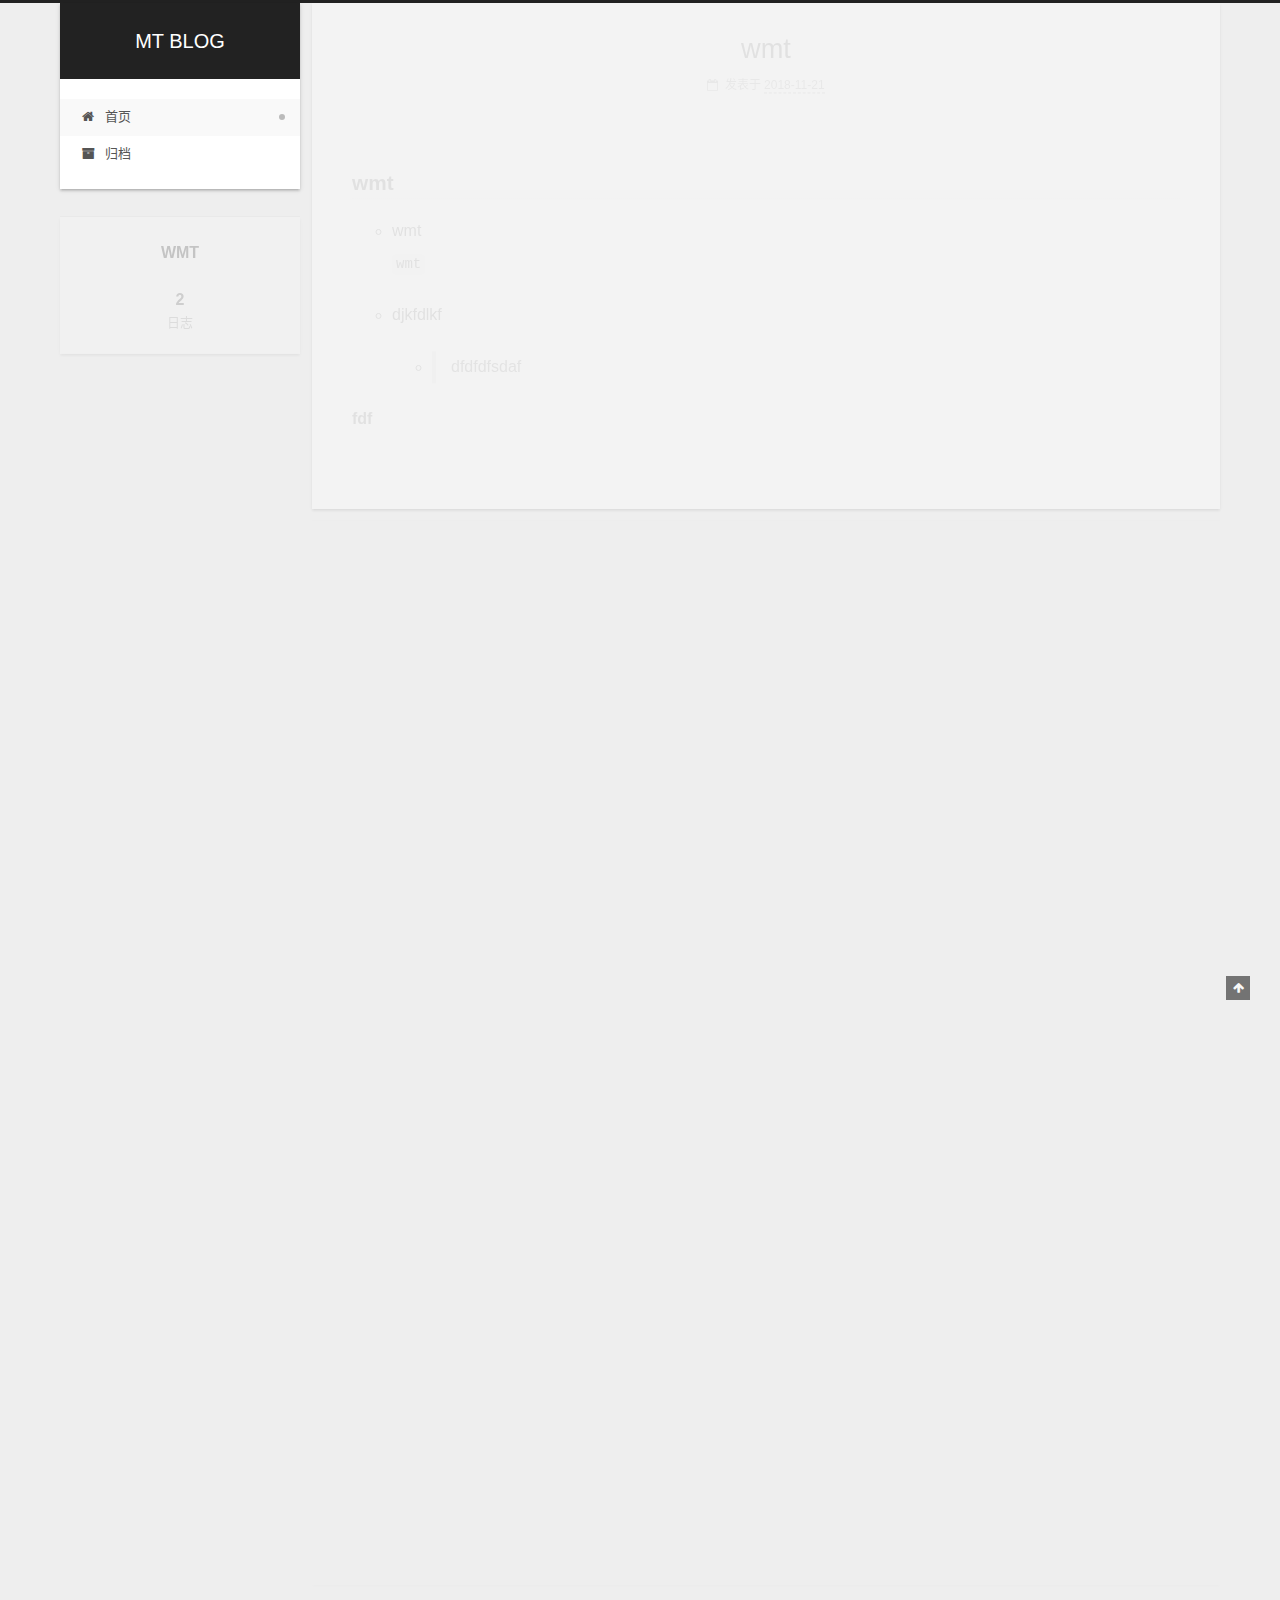
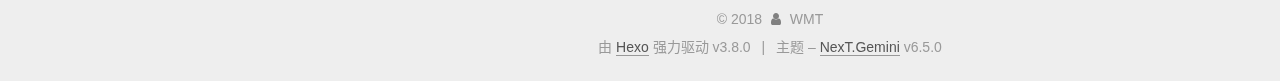
<file: index.html>
<!DOCTYPE html>












  


<html class="theme-next gemini use-motion" lang="zh-CN">
<head><meta name="generator" content="Hexo 3.8.0">
  <meta charset="UTF-8">
<meta http-equiv="X-UA-Compatible" content="IE=edge">
<meta name="viewport" content="width=device-width, initial-scale=1, maximum-scale=2">
<meta name="theme-color" content="#222">












<meta http-equiv="Cache-Control" content="no-transform">
<meta http-equiv="Cache-Control" content="no-siteapp">






















<link href="/lib/font-awesome/css/font-awesome.min.css?v=4.6.2" rel="stylesheet" type="text/css">

<link href="/css/main.css?v=6.5.0" rel="stylesheet" type="text/css">


  <link rel="apple-touch-icon" sizes="180x180" href="/images/apple-touch-icon-next.png?v=6.5.0">


  <link rel="icon" type="image/png" sizes="32x32" href="/images/favicon-32x32-next.png?v=6.5.0">


  <link rel="icon" type="image/png" sizes="16x16" href="/images/favicon-16x16-next.png?v=6.5.0">


  <link rel="mask-icon" href="/images/logo.svg?v=6.5.0" color="#222">









<script type="text/javascript" id="hexo.configurations">
  var NexT = window.NexT || {};
  var CONFIG = {
    root: '/',
    scheme: 'Gemini',
    version: '6.5.0',
    sidebar: {"position":"left","display":"post","offset":12,"b2t":false,"scrollpercent":false,"onmobile":false},
    fancybox: false,
    fastclick: false,
    lazyload: false,
    tabs: true,
    motion: {"enable":true,"async":false,"transition":{"post_block":"fadeIn","post_header":"slideDownIn","post_body":"slideDownIn","coll_header":"slideLeftIn","sidebar":"slideUpIn"}},
    algolia: {
      applicationID: '',
      apiKey: '',
      indexName: '',
      hits: {"per_page":10},
      labels: {"input_placeholder":"Search for Posts","hits_empty":"We didn't find any results for the search: ${query}","hits_stats":"${hits} results found in ${time} ms"}
    }
  };
</script>


  




  <meta property="og:type" content="website">
<meta property="og:title" content="MT BLOG">
<meta property="og:url" content="http://yoursite.com/index.html">
<meta property="og:site_name" content="MT BLOG">
<meta property="og:locale" content="zh-CN">
<meta name="twitter:card" content="summary">
<meta name="twitter:title" content="MT BLOG">






  <link rel="canonical" href="http://yoursite.com/">



<script type="text/javascript" id="page.configurations">
  CONFIG.page = {
    sidebar: "",
  };
</script>

  <title>MT BLOG</title>
  











  <noscript>
  <style type="text/css">
    .use-motion .motion-element,
    .use-motion .brand,
    .use-motion .menu-item,
    .sidebar-inner,
    .use-motion .post-block,
    .use-motion .pagination,
    .use-motion .comments,
    .use-motion .post-header,
    .use-motion .post-body,
    .use-motion .collection-title { opacity: initial; }

    .use-motion .logo,
    .use-motion .site-title,
    .use-motion .site-subtitle {
      opacity: initial;
      top: initial;
    }

    .use-motion {
      .logo-line-before i { left: initial; }
      .logo-line-after i { right: initial; }
    }
  </style>
</noscript>

</head>

<body itemscope="" itemtype="http://schema.org/WebPage" lang="zh-CN">

  
  
    
  

  <div class="container sidebar-position-left 
  page-home">
    <div class="headband"></div>

    <header id="header" class="header" itemscope="" itemtype="http://schema.org/WPHeader">
      <div class="header-inner"><div class="site-brand-wrapper">
  <div class="site-meta ">
    

    <div class="custom-logo-site-title">
      <a href="/" class="brand" rel="start">
        <span class="logo-line-before"><i></i></span>
        <span class="site-title">MT BLOG</span>
        <span class="logo-line-after"><i></i></span>
      </a>
    </div>
    
  </div>

  <div class="site-nav-toggle">
    <button aria-label="切换导航栏">
      <span class="btn-bar"></span>
      <span class="btn-bar"></span>
      <span class="btn-bar"></span>
    </button>
  </div>
</div>



<nav class="site-nav">
  
    <ul id="menu" class="menu">
      
        
        
        
          
          <li class="menu-item menu-item-home menu-item-active">

    
    
    
      
    

    

    <a href="/" rel="section"><i class="menu-item-icon fa fa-fw fa-home"></i> <br>首页</a>

  </li>
        
        
        
          
          <li class="menu-item menu-item-archives">

    
    
    
      
    

    

    <a href="/archives/" rel="section"><i class="menu-item-icon fa fa-fw fa-archive"></i> <br>归档</a>

  </li>

      
      
    </ul>
  

  

  
</nav>



  



</div>
    </header>

    


    <main id="main" class="main">
      <div class="main-inner">
        <div class="content-wrap">
          
            

          
          <div id="content" class="content">
            
  <section id="posts" class="posts-expand">
    
      

  

  
  
  

  

  <article class="post post-type-normal" itemscope="" itemtype="http://schema.org/Article">
  
  
  
  <div class="post-block">
    <link itemprop="mainEntityOfPage" href="http://yoursite.com/2018/11/21/wmt/">

    <span hidden itemprop="author" itemscope="" itemtype="http://schema.org/Person">
      <meta itemprop="name" content="WMT">
      <meta itemprop="description" content="">
      <meta itemprop="image" content="/images/avatar.gif">
    </span>

    <span hidden itemprop="publisher" itemscope="" itemtype="http://schema.org/Organization">
      <meta itemprop="name" content="MT BLOG">
    </span>

    
      <header class="post-header">

        
        
          <h1 class="post-title" itemprop="name headline">
                
                
                <a href="/2018/11/21/wmt/" class="post-title-link" itemprop="http://yoursite.com/index.html">wmt</a>
              
            
          </h1>
        

        <div class="post-meta">
          <span class="post-time">

            
            
            

            
              <span class="post-meta-item-icon">
                <i class="fa fa-calendar-o"></i>
              </span>
              
                <span class="post-meta-item-text">发表于</span>
              

              
                
              

              <time title="创建时间：2018-11-21 14:41:43 / 修改时间：14:48:29" itemprop="dateCreated datePublished" datetime="2018-11-21T14:41:43+08:00">2018-11-21</time>
            

            
              

              
            
          </span>

          

          
            
          

          
          

          

          

          

        </div>
      </header>
    

    
    
    
    <div class="post-body" itemprop="articleBody">

      
      

      
        
          
            <h3 id="wmt"><a href="#wmt" class="headerlink" title="wmt"></a>wmt</h3><ul>
<li><p>wmt<br><code>wmt</code></p>
</li>
<li><p>djkfdlkf</p>
<ul>
<li><blockquote>
<p>dfdfdfsdaf</p>
</blockquote>
</li>
</ul>
</li>
</ul>
<p><strong>fdf</strong></p>

          
        
      
    </div>

    

    
    
    

    

    
       
    
    

    

    <footer class="post-footer">
      

      

      

      
      
        <div class="post-eof"></div>
      
    </footer>
  </div>
  
  
  
  </article>


    
      

  

  
  
  

  

  <article class="post post-type-normal" itemscope="" itemtype="http://schema.org/Article">
  
  
  
  <div class="post-block">
    <link itemprop="mainEntityOfPage" href="http://yoursite.com/2018/11/21/hello-world/">

    <span hidden itemprop="author" itemscope="" itemtype="http://schema.org/Person">
      <meta itemprop="name" content="WMT">
      <meta itemprop="description" content="">
      <meta itemprop="image" content="/images/avatar.gif">
    </span>

    <span hidden itemprop="publisher" itemscope="" itemtype="http://schema.org/Organization">
      <meta itemprop="name" content="MT BLOG">
    </span>

    
      <header class="post-header">

        
        
          <h1 class="post-title" itemprop="name headline">
                
                
                <a href="/2018/11/21/hello-world/" class="post-title-link" itemprop="http://yoursite.com/index.html">Hello World</a>
              
            
          </h1>
        

        <div class="post-meta">
          <span class="post-time">

            
            
            

            
              <span class="post-meta-item-icon">
                <i class="fa fa-calendar-o"></i>
              </span>
              
                <span class="post-meta-item-text">发表于</span>
              

              
                
              

              <time title="创建时间：2018-11-21 14:38:58" itemprop="dateCreated datePublished" datetime="2018-11-21T14:38:58+08:00">2018-11-21</time>
            

            
          </span>

          

          
            
          

          
          

          

          

          

        </div>
      </header>
    

    
    
    
    <div class="post-body" itemprop="articleBody">

      
      

      
        
          
            <p>Welcome to <a href="https://hexo.io/" target="_blank" rel="noopener">Hexo</a>! This is your very first post. Check <a href="https://hexo.io/docs/" target="_blank" rel="noopener">documentation</a> for more info. If you get any problems when using Hexo, you can find the answer in <a href="https://hexo.io/docs/troubleshooting.html" target="_blank" rel="noopener">troubleshooting</a> or you can ask me on <a href="https://github.com/hexojs/hexo/issues" target="_blank" rel="noopener">GitHub</a>.</p>
<h2 id="Quick-Start"><a href="#Quick-Start" class="headerlink" title="Quick Start"></a>Quick Start</h2><h3 id="Create-a-new-post"><a href="#Create-a-new-post" class="headerlink" title="Create a new post"></a>Create a new post</h3><figure class="highlight bash"><table><tr><td class="gutter"><pre><span class="line">1</span><br></pre></td><td class="code"><pre><span class="line">$ hexo new <span class="string">"My New Post"</span></span><br></pre></td></tr></table></figure>
<p>More info: <a href="https://hexo.io/docs/writing.html" target="_blank" rel="noopener">Writing</a></p>
<h3 id="Run-server"><a href="#Run-server" class="headerlink" title="Run server"></a>Run server</h3><figure class="highlight bash"><table><tr><td class="gutter"><pre><span class="line">1</span><br></pre></td><td class="code"><pre><span class="line">$ hexo server</span><br></pre></td></tr></table></figure>
<p>More info: <a href="https://hexo.io/docs/server.html" target="_blank" rel="noopener">Server</a></p>
<h3 id="Generate-static-files"><a href="#Generate-static-files" class="headerlink" title="Generate static files"></a>Generate static files</h3><figure class="highlight bash"><table><tr><td class="gutter"><pre><span class="line">1</span><br></pre></td><td class="code"><pre><span class="line">$ hexo generate</span><br></pre></td></tr></table></figure>
<p>More info: <a href="https://hexo.io/docs/generating.html" target="_blank" rel="noopener">Generating</a></p>
<h3 id="Deploy-to-remote-sites"><a href="#Deploy-to-remote-sites" class="headerlink" title="Deploy to remote sites"></a>Deploy to remote sites</h3><figure class="highlight bash"><table><tr><td class="gutter"><pre><span class="line">1</span><br></pre></td><td class="code"><pre><span class="line">$ hexo deploy</span><br></pre></td></tr></table></figure>
<p>More info: <a href="https://hexo.io/docs/deployment.html" target="_blank" rel="noopener">Deployment</a></p>

          
        
      
    </div>

    

    
    
    

    

    
       
    
    

    

    <footer class="post-footer">
      

      

      

      
      
        <div class="post-eof"></div>
      
    </footer>
  </div>
  
  
  
  </article>


    
  </section>

  


          </div>
          

        </div>
        
          
  
  <div class="sidebar-toggle">
    <div class="sidebar-toggle-line-wrap">
      <span class="sidebar-toggle-line sidebar-toggle-line-first"></span>
      <span class="sidebar-toggle-line sidebar-toggle-line-middle"></span>
      <span class="sidebar-toggle-line sidebar-toggle-line-last"></span>
    </div>
  </div>

  <aside id="sidebar" class="sidebar">
    
    <div class="sidebar-inner">

      

      

      <section class="site-overview-wrap sidebar-panel sidebar-panel-active">
        <div class="site-overview">
          <div class="site-author motion-element" itemprop="author" itemscope="" itemtype="http://schema.org/Person">
            
              <p class="site-author-name" itemprop="name">WMT</p>
              <p class="site-description motion-element" itemprop="description"></p>
          </div>

          
            <nav class="site-state motion-element">
              
                <div class="site-state-item site-state-posts">
                
                  <a href="/archives/">
                
                    <span class="site-state-item-count">2</span>
                    <span class="site-state-item-name">日志</span>
                  </a>
                </div>
              

              

              
            </nav>
          

          

          

          

          
          

          
            
          
          

        </div>
      </section>

      

      

    </div>
  </aside>


        
      </div>
    </main>

    <footer id="footer" class="footer">
      <div class="footer-inner">
        <div class="copyright">&copy; <span itemprop="copyrightYear">2018</span>
  <span class="with-love" id="animate">
    <i class="fa fa-user"></i>
  </span>
  <span class="author" itemprop="copyrightHolder">WMT</span>

  

  
</div>


  <div class="powered-by">由 <a href="https://hexo.io" class="theme-link" rel="noopener" target="_blank">Hexo</a> 强力驱动 v3.8.0</div>



  <span class="post-meta-divider">|</span>



  <div class="theme-info">主题 – <a href="https://theme-next.org" class="theme-link" rel="noopener" target="_blank">NexT.Gemini</a> v6.5.0</div>




        








        
      </div>
    </footer>

    
      <div class="back-to-top">
        <i class="fa fa-arrow-up"></i>
        
      </div>
    

    
	
    

    
  </div>

  

<script type="text/javascript">
  if (Object.prototype.toString.call(window.Promise) !== '[object Function]') {
    window.Promise = null;
  }
</script>


























  
  
    <script type="text/javascript" src="/lib/jquery/index.js?v=2.1.3"></script>
  

  
  
    <script type="text/javascript" src="/lib/velocity/velocity.min.js?v=1.2.1"></script>
  

  
  
    <script type="text/javascript" src="/lib/velocity/velocity.ui.min.js?v=1.2.1"></script>
  


  


  <script type="text/javascript" src="/js/src/utils.js?v=6.5.0"></script>

  <script type="text/javascript" src="/js/src/motion.js?v=6.5.0"></script>



  
  


  <script type="text/javascript" src="/js/src/affix.js?v=6.5.0"></script>

  <script type="text/javascript" src="/js/src/schemes/pisces.js?v=6.5.0"></script>



  

  


  <script type="text/javascript" src="/js/src/bootstrap.js?v=6.5.0"></script>



  



  










  





  

  

  

  

  

  
  

  

  

  

  

  

  

</body>
</html>
</file>
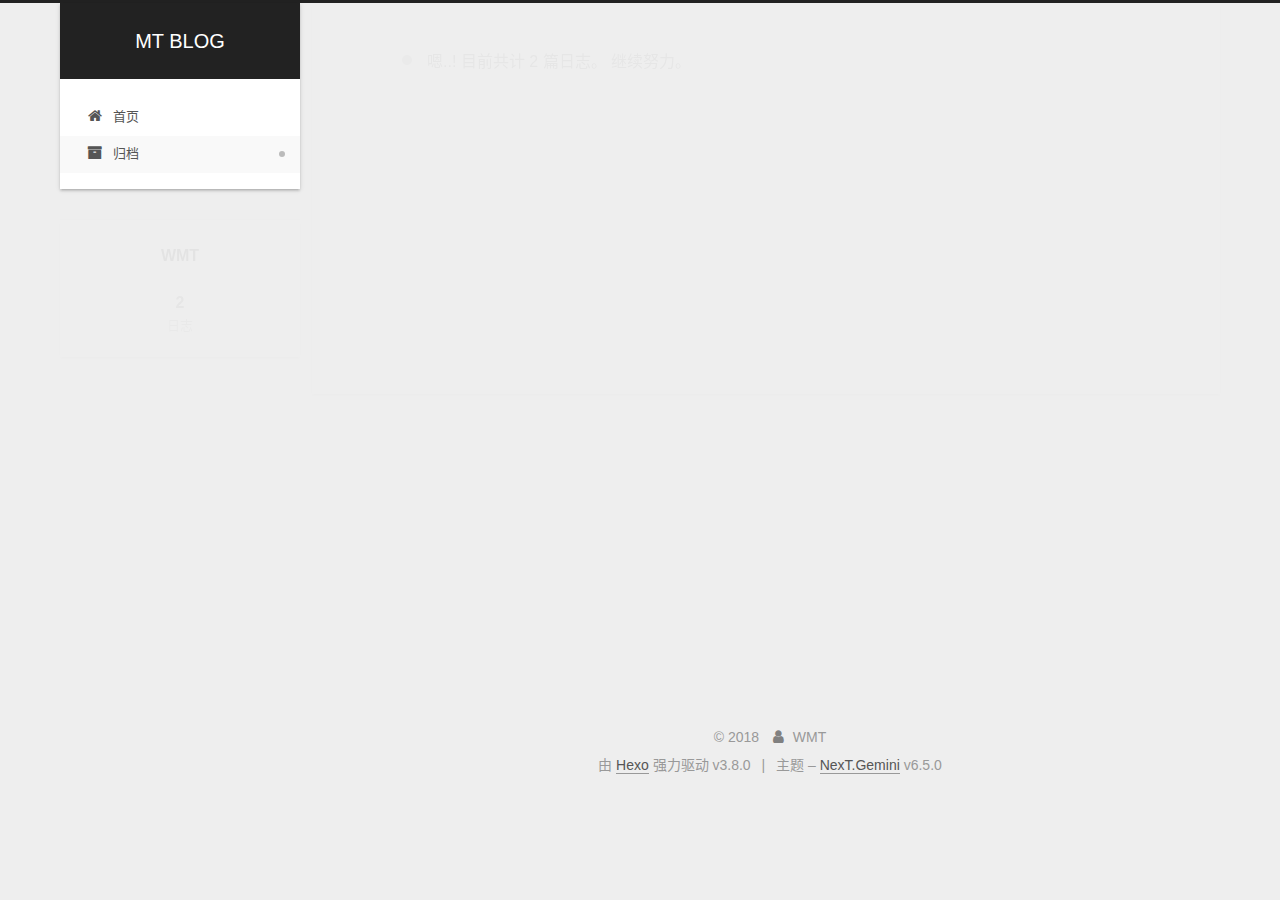
<file: archives/index.html>
<!DOCTYPE html>












  


<html class="theme-next gemini use-motion" lang="zh-CN">
<head><meta name="generator" content="Hexo 3.8.0">
  <meta charset="UTF-8">
<meta http-equiv="X-UA-Compatible" content="IE=edge">
<meta name="viewport" content="width=device-width, initial-scale=1, maximum-scale=2">
<meta name="theme-color" content="#222">












<meta http-equiv="Cache-Control" content="no-transform">
<meta http-equiv="Cache-Control" content="no-siteapp">






















<link href="/lib/font-awesome/css/font-awesome.min.css?v=4.6.2" rel="stylesheet" type="text/css">

<link href="/css/main.css?v=6.5.0" rel="stylesheet" type="text/css">


  <link rel="apple-touch-icon" sizes="180x180" href="/images/apple-touch-icon-next.png?v=6.5.0">


  <link rel="icon" type="image/png" sizes="32x32" href="/images/favicon-32x32-next.png?v=6.5.0">


  <link rel="icon" type="image/png" sizes="16x16" href="/images/favicon-16x16-next.png?v=6.5.0">


  <link rel="mask-icon" href="/images/logo.svg?v=6.5.0" color="#222">









<script type="text/javascript" id="hexo.configurations">
  var NexT = window.NexT || {};
  var CONFIG = {
    root: '/',
    scheme: 'Gemini',
    version: '6.5.0',
    sidebar: {"position":"left","display":"post","offset":12,"b2t":false,"scrollpercent":false,"onmobile":false},
    fancybox: false,
    fastclick: false,
    lazyload: false,
    tabs: true,
    motion: {"enable":true,"async":false,"transition":{"post_block":"fadeIn","post_header":"slideDownIn","post_body":"slideDownIn","coll_header":"slideLeftIn","sidebar":"slideUpIn"}},
    algolia: {
      applicationID: '',
      apiKey: '',
      indexName: '',
      hits: {"per_page":10},
      labels: {"input_placeholder":"Search for Posts","hits_empty":"We didn't find any results for the search: ${query}","hits_stats":"${hits} results found in ${time} ms"}
    }
  };
</script>


  




  <meta property="og:type" content="website">
<meta property="og:title" content="MT BLOG">
<meta property="og:url" content="http://yoursite.com/archives/index.html">
<meta property="og:site_name" content="MT BLOG">
<meta property="og:locale" content="zh-CN">
<meta name="twitter:card" content="summary">
<meta name="twitter:title" content="MT BLOG">






  <link rel="canonical" href="http://yoursite.com/archives/">



<script type="text/javascript" id="page.configurations">
  CONFIG.page = {
    sidebar: "",
  };
</script>

  <title>归档 | MT BLOG</title>
  











  <noscript>
  <style type="text/css">
    .use-motion .motion-element,
    .use-motion .brand,
    .use-motion .menu-item,
    .sidebar-inner,
    .use-motion .post-block,
    .use-motion .pagination,
    .use-motion .comments,
    .use-motion .post-header,
    .use-motion .post-body,
    .use-motion .collection-title { opacity: initial; }

    .use-motion .logo,
    .use-motion .site-title,
    .use-motion .site-subtitle {
      opacity: initial;
      top: initial;
    }

    .use-motion {
      .logo-line-before i { left: initial; }
      .logo-line-after i { right: initial; }
    }
  </style>
</noscript>

</head>

<body itemscope="" itemtype="http://schema.org/WebPage" lang="zh-CN">

  
  
    
  

  <div class="container sidebar-position-left page-archive">
    <div class="headband"></div>

    <header id="header" class="header" itemscope="" itemtype="http://schema.org/WPHeader">
      <div class="header-inner"><div class="site-brand-wrapper">
  <div class="site-meta ">
    

    <div class="custom-logo-site-title">
      <a href="/" class="brand" rel="start">
        <span class="logo-line-before"><i></i></span>
        <span class="site-title">MT BLOG</span>
        <span class="logo-line-after"><i></i></span>
      </a>
    </div>
    
  </div>

  <div class="site-nav-toggle">
    <button aria-label="切换导航栏">
      <span class="btn-bar"></span>
      <span class="btn-bar"></span>
      <span class="btn-bar"></span>
    </button>
  </div>
</div>



<nav class="site-nav">
  
    <ul id="menu" class="menu">
      
        
        
        
          
          <li class="menu-item menu-item-home">

    
    
    
      
    

    

    <a href="/" rel="section"><i class="menu-item-icon fa fa-fw fa-home"></i> <br>首页</a>

  </li>
        
        
        
          
          <li class="menu-item menu-item-archives menu-item-active">

    
    
    
      
    

    

    <a href="/archives/" rel="section"><i class="menu-item-icon fa fa-fw fa-archive"></i> <br>归档</a>

  </li>

      
      
    </ul>
  

  

  
</nav>



  



</div>
    </header>

    


    <main id="main" class="main">
      <div class="main-inner">
        <div class="content-wrap">
          
            

    
    
      
      
    
      
      
    
    

  


          
          <div id="content" class="content">
            

  
  
  
  <div class="post-block archive">
    <div id="posts" class="posts-collapse">
      <span class="archive-move-on"></span>

      
      <span class="archive-page-counter">
        
        
        
          
        
        嗯..! 目前共计 2 篇日志。 继续努力。
      </span>
      

      

        
        
        

        
          
          <div class="collection-title">
            <h1 class="archive-year" id="archive-year-2018">2018</h1>
          </div>
        
        

        

  <article class="post post-type-normal" itemscope="" itemtype="http://schema.org/Article">
    <header class="post-header">

      <h2 class="post-title">
        
            <a class="post-title-link" href="/2018/11/21/wmt/" itemprop="url">
              
                <span itemprop="name">wmt</span>
              
            </a>
        
      </h2>

      <div class="post-meta">
        <time class="post-time" itemprop="dateCreated" datetime="2018-11-21T14:41:43+08:00" content="2018-11-21">
          11-21
        </time>
      </div>

    </header>
  </article>



      

        
        
        

        
        

        

  <article class="post post-type-normal" itemscope="" itemtype="http://schema.org/Article">
    <header class="post-header">

      <h2 class="post-title">
        
            <a class="post-title-link" href="/2018/11/21/hello-world/" itemprop="url">
              
                <span itemprop="name">Hello World</span>
              
            </a>
        
      </h2>

      <div class="post-meta">
        <time class="post-time" itemprop="dateCreated" datetime="2018-11-21T14:38:58+08:00" content="2018-11-21">
          11-21
        </time>
      </div>

    </header>
  </article>



      

    </div>
  </div>
  
  
  

  



          </div>
          

        </div>
        
          
  
  <div class="sidebar-toggle">
    <div class="sidebar-toggle-line-wrap">
      <span class="sidebar-toggle-line sidebar-toggle-line-first"></span>
      <span class="sidebar-toggle-line sidebar-toggle-line-middle"></span>
      <span class="sidebar-toggle-line sidebar-toggle-line-last"></span>
    </div>
  </div>

  <aside id="sidebar" class="sidebar">
    
    <div class="sidebar-inner">

      

      

      <section class="site-overview-wrap sidebar-panel sidebar-panel-active">
        <div class="site-overview">
          <div class="site-author motion-element" itemprop="author" itemscope="" itemtype="http://schema.org/Person">
            
              <p class="site-author-name" itemprop="name">WMT</p>
              <p class="site-description motion-element" itemprop="description"></p>
          </div>

          
            <nav class="site-state motion-element">
              
                <div class="site-state-item site-state-posts">
                
                  <a href="/archives/">
                
                    <span class="site-state-item-count">2</span>
                    <span class="site-state-item-name">日志</span>
                  </a>
                </div>
              

              

              
            </nav>
          

          

          

          

          
          

          
            
          
          

        </div>
      </section>

      

      

    </div>
  </aside>


        
      </div>
    </main>

    <footer id="footer" class="footer">
      <div class="footer-inner">
        <div class="copyright">&copy; <span itemprop="copyrightYear">2018</span>
  <span class="with-love" id="animate">
    <i class="fa fa-user"></i>
  </span>
  <span class="author" itemprop="copyrightHolder">WMT</span>

  

  
</div>


  <div class="powered-by">由 <a href="https://hexo.io" class="theme-link" rel="noopener" target="_blank">Hexo</a> 强力驱动 v3.8.0</div>



  <span class="post-meta-divider">|</span>



  <div class="theme-info">主题 – <a href="https://theme-next.org" class="theme-link" rel="noopener" target="_blank">NexT.Gemini</a> v6.5.0</div>




        








        
      </div>
    </footer>

    
      <div class="back-to-top">
        <i class="fa fa-arrow-up"></i>
        
      </div>
    

    
	
    

    
  </div>

  

<script type="text/javascript">
  if (Object.prototype.toString.call(window.Promise) !== '[object Function]') {
    window.Promise = null;
  }
</script>


























  
  
    <script type="text/javascript" src="/lib/jquery/index.js?v=2.1.3"></script>
  

  
  
    <script type="text/javascript" src="/lib/velocity/velocity.min.js?v=1.2.1"></script>
  

  
  
    <script type="text/javascript" src="/lib/velocity/velocity.ui.min.js?v=1.2.1"></script>
  


  


  <script type="text/javascript" src="/js/src/utils.js?v=6.5.0"></script>

  <script type="text/javascript" src="/js/src/motion.js?v=6.5.0"></script>



  
  


  <script type="text/javascript" src="/js/src/affix.js?v=6.5.0"></script>

  <script type="text/javascript" src="/js/src/schemes/pisces.js?v=6.5.0"></script>



  

  


  <script type="text/javascript" src="/js/src/bootstrap.js?v=6.5.0"></script>



  



  










  





  

  

  

  

  

  
  

  

  

  

  

  

  

</body>
</html>
</file>
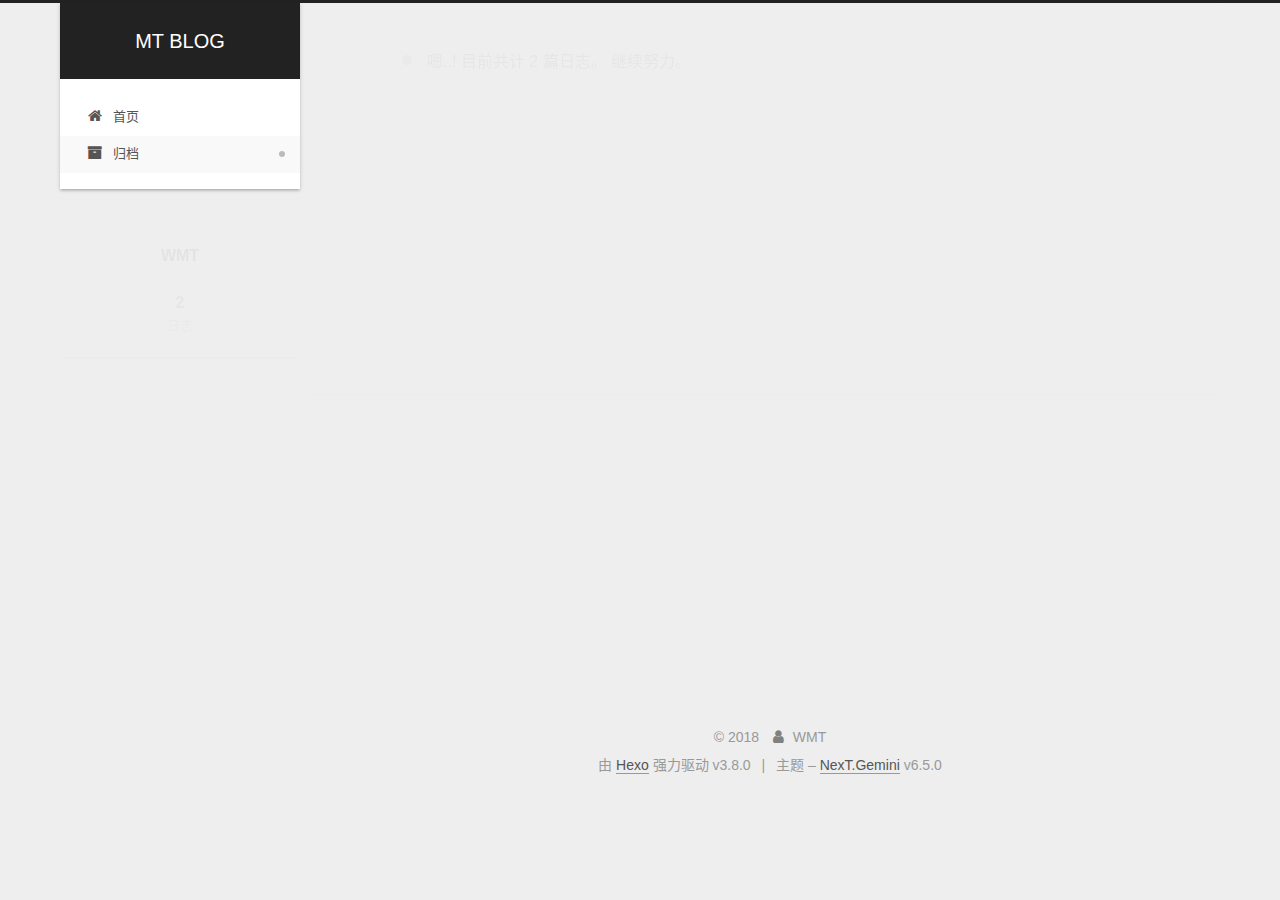
<file: archives/2018/index.html>
<!DOCTYPE html>












  


<html class="theme-next gemini use-motion" lang="zh-CN">
<head><meta name="generator" content="Hexo 3.8.0">
  <meta charset="UTF-8">
<meta http-equiv="X-UA-Compatible" content="IE=edge">
<meta name="viewport" content="width=device-width, initial-scale=1, maximum-scale=2">
<meta name="theme-color" content="#222">












<meta http-equiv="Cache-Control" content="no-transform">
<meta http-equiv="Cache-Control" content="no-siteapp">






















<link href="/lib/font-awesome/css/font-awesome.min.css?v=4.6.2" rel="stylesheet" type="text/css">

<link href="/css/main.css?v=6.5.0" rel="stylesheet" type="text/css">


  <link rel="apple-touch-icon" sizes="180x180" href="/images/apple-touch-icon-next.png?v=6.5.0">


  <link rel="icon" type="image/png" sizes="32x32" href="/images/favicon-32x32-next.png?v=6.5.0">


  <link rel="icon" type="image/png" sizes="16x16" href="/images/favicon-16x16-next.png?v=6.5.0">


  <link rel="mask-icon" href="/images/logo.svg?v=6.5.0" color="#222">









<script type="text/javascript" id="hexo.configurations">
  var NexT = window.NexT || {};
  var CONFIG = {
    root: '/',
    scheme: 'Gemini',
    version: '6.5.0',
    sidebar: {"position":"left","display":"post","offset":12,"b2t":false,"scrollpercent":false,"onmobile":false},
    fancybox: false,
    fastclick: false,
    lazyload: false,
    tabs: true,
    motion: {"enable":true,"async":false,"transition":{"post_block":"fadeIn","post_header":"slideDownIn","post_body":"slideDownIn","coll_header":"slideLeftIn","sidebar":"slideUpIn"}},
    algolia: {
      applicationID: '',
      apiKey: '',
      indexName: '',
      hits: {"per_page":10},
      labels: {"input_placeholder":"Search for Posts","hits_empty":"We didn't find any results for the search: ${query}","hits_stats":"${hits} results found in ${time} ms"}
    }
  };
</script>


  




  <meta property="og:type" content="website">
<meta property="og:title" content="MT BLOG">
<meta property="og:url" content="http://yoursite.com/archives/2018/index.html">
<meta property="og:site_name" content="MT BLOG">
<meta property="og:locale" content="zh-CN">
<meta name="twitter:card" content="summary">
<meta name="twitter:title" content="MT BLOG">






  <link rel="canonical" href="http://yoursite.com/archives/2018/">



<script type="text/javascript" id="page.configurations">
  CONFIG.page = {
    sidebar: "",
  };
</script>

  <title>归档 | MT BLOG</title>
  











  <noscript>
  <style type="text/css">
    .use-motion .motion-element,
    .use-motion .brand,
    .use-motion .menu-item,
    .sidebar-inner,
    .use-motion .post-block,
    .use-motion .pagination,
    .use-motion .comments,
    .use-motion .post-header,
    .use-motion .post-body,
    .use-motion .collection-title { opacity: initial; }

    .use-motion .logo,
    .use-motion .site-title,
    .use-motion .site-subtitle {
      opacity: initial;
      top: initial;
    }

    .use-motion {
      .logo-line-before i { left: initial; }
      .logo-line-after i { right: initial; }
    }
  </style>
</noscript>

</head>

<body itemscope="" itemtype="http://schema.org/WebPage" lang="zh-CN">

  
  
    
  

  <div class="container sidebar-position-left page-archive">
    <div class="headband"></div>

    <header id="header" class="header" itemscope="" itemtype="http://schema.org/WPHeader">
      <div class="header-inner"><div class="site-brand-wrapper">
  <div class="site-meta ">
    

    <div class="custom-logo-site-title">
      <a href="/" class="brand" rel="start">
        <span class="logo-line-before"><i></i></span>
        <span class="site-title">MT BLOG</span>
        <span class="logo-line-after"><i></i></span>
      </a>
    </div>
    
  </div>

  <div class="site-nav-toggle">
    <button aria-label="切换导航栏">
      <span class="btn-bar"></span>
      <span class="btn-bar"></span>
      <span class="btn-bar"></span>
    </button>
  </div>
</div>



<nav class="site-nav">
  
    <ul id="menu" class="menu">
      
        
        
        
          
          <li class="menu-item menu-item-home">

    
    
    
      
    

    

    <a href="/" rel="section"><i class="menu-item-icon fa fa-fw fa-home"></i> <br>首页</a>

  </li>
        
        
        
          
          <li class="menu-item menu-item-archives menu-item-active">

    
    
    
      
    

    

    <a href="/archives/" rel="section"><i class="menu-item-icon fa fa-fw fa-archive"></i> <br>归档</a>

  </li>

      
      
    </ul>
  

  

  
</nav>



  



</div>
    </header>

    


    <main id="main" class="main">
      <div class="main-inner">
        <div class="content-wrap">
          
            

    
    
      
      
    
      
      
    
    

  


          
          <div id="content" class="content">
            

  
  
  
  <div class="post-block archive">
    <div id="posts" class="posts-collapse">
      <span class="archive-move-on"></span>

      
      <span class="archive-page-counter">
        
        
        
          
        
        嗯..! 目前共计 2 篇日志。 继续努力。
      </span>
      

      

        
        
        

        
          
          <div class="collection-title">
            <h1 class="archive-year" id="archive-year-2018">2018</h1>
          </div>
        
        

        

  <article class="post post-type-normal" itemscope="" itemtype="http://schema.org/Article">
    <header class="post-header">

      <h2 class="post-title">
        
            <a class="post-title-link" href="/2018/11/21/wmt/" itemprop="url">
              
                <span itemprop="name">wmt</span>
              
            </a>
        
      </h2>

      <div class="post-meta">
        <time class="post-time" itemprop="dateCreated" datetime="2018-11-21T14:41:43+08:00" content="2018-11-21">
          11-21
        </time>
      </div>

    </header>
  </article>



      

        
        
        

        
        

        

  <article class="post post-type-normal" itemscope="" itemtype="http://schema.org/Article">
    <header class="post-header">

      <h2 class="post-title">
        
            <a class="post-title-link" href="/2018/11/21/hello-world/" itemprop="url">
              
                <span itemprop="name">Hello World</span>
              
            </a>
        
      </h2>

      <div class="post-meta">
        <time class="post-time" itemprop="dateCreated" datetime="2018-11-21T14:38:58+08:00" content="2018-11-21">
          11-21
        </time>
      </div>

    </header>
  </article>



      

    </div>
  </div>
  
  
  

  



          </div>
          

        </div>
        
          
  
  <div class="sidebar-toggle">
    <div class="sidebar-toggle-line-wrap">
      <span class="sidebar-toggle-line sidebar-toggle-line-first"></span>
      <span class="sidebar-toggle-line sidebar-toggle-line-middle"></span>
      <span class="sidebar-toggle-line sidebar-toggle-line-last"></span>
    </div>
  </div>

  <aside id="sidebar" class="sidebar">
    
    <div class="sidebar-inner">

      

      

      <section class="site-overview-wrap sidebar-panel sidebar-panel-active">
        <div class="site-overview">
          <div class="site-author motion-element" itemprop="author" itemscope="" itemtype="http://schema.org/Person">
            
              <p class="site-author-name" itemprop="name">WMT</p>
              <p class="site-description motion-element" itemprop="description"></p>
          </div>

          
            <nav class="site-state motion-element">
              
                <div class="site-state-item site-state-posts">
                
                  <a href="/archives/">
                
                    <span class="site-state-item-count">2</span>
                    <span class="site-state-item-name">日志</span>
                  </a>
                </div>
              

              

              
            </nav>
          

          

          

          

          
          

          
            
          
          

        </div>
      </section>

      

      

    </div>
  </aside>


        
      </div>
    </main>

    <footer id="footer" class="footer">
      <div class="footer-inner">
        <div class="copyright">&copy; <span itemprop="copyrightYear">2018</span>
  <span class="with-love" id="animate">
    <i class="fa fa-user"></i>
  </span>
  <span class="author" itemprop="copyrightHolder">WMT</span>

  

  
</div>


  <div class="powered-by">由 <a href="https://hexo.io" class="theme-link" rel="noopener" target="_blank">Hexo</a> 强力驱动 v3.8.0</div>



  <span class="post-meta-divider">|</span>



  <div class="theme-info">主题 – <a href="https://theme-next.org" class="theme-link" rel="noopener" target="_blank">NexT.Gemini</a> v6.5.0</div>




        








        
      </div>
    </footer>

    
      <div class="back-to-top">
        <i class="fa fa-arrow-up"></i>
        
      </div>
    

    
	
    

    
  </div>

  

<script type="text/javascript">
  if (Object.prototype.toString.call(window.Promise) !== '[object Function]') {
    window.Promise = null;
  }
</script>


























  
  
    <script type="text/javascript" src="/lib/jquery/index.js?v=2.1.3"></script>
  

  
  
    <script type="text/javascript" src="/lib/velocity/velocity.min.js?v=1.2.1"></script>
  

  
  
    <script type="text/javascript" src="/lib/velocity/velocity.ui.min.js?v=1.2.1"></script>
  


  


  <script type="text/javascript" src="/js/src/utils.js?v=6.5.0"></script>

  <script type="text/javascript" src="/js/src/motion.js?v=6.5.0"></script>



  
  


  <script type="text/javascript" src="/js/src/affix.js?v=6.5.0"></script>

  <script type="text/javascript" src="/js/src/schemes/pisces.js?v=6.5.0"></script>



  

  


  <script type="text/javascript" src="/js/src/bootstrap.js?v=6.5.0"></script>



  



  










  





  

  

  

  

  

  
  

  

  

  

  

  

  

</body>
</html>
</file>
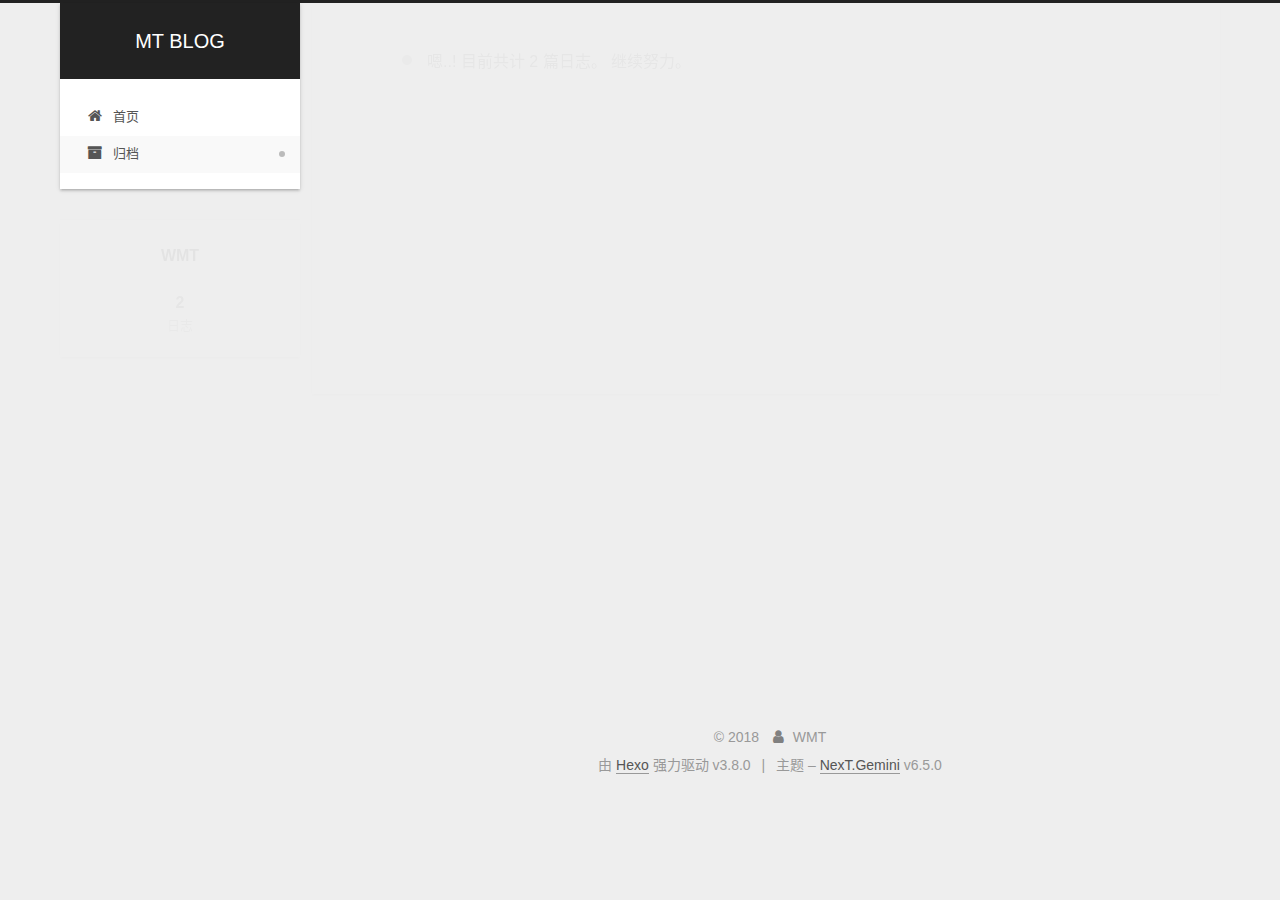
<file: archives/2018/11/index.html>
<!DOCTYPE html>












  


<html class="theme-next gemini use-motion" lang="zh-CN">
<head><meta name="generator" content="Hexo 3.8.0">
  <meta charset="UTF-8">
<meta http-equiv="X-UA-Compatible" content="IE=edge">
<meta name="viewport" content="width=device-width, initial-scale=1, maximum-scale=2">
<meta name="theme-color" content="#222">












<meta http-equiv="Cache-Control" content="no-transform">
<meta http-equiv="Cache-Control" content="no-siteapp">






















<link href="/lib/font-awesome/css/font-awesome.min.css?v=4.6.2" rel="stylesheet" type="text/css">

<link href="/css/main.css?v=6.5.0" rel="stylesheet" type="text/css">


  <link rel="apple-touch-icon" sizes="180x180" href="/images/apple-touch-icon-next.png?v=6.5.0">


  <link rel="icon" type="image/png" sizes="32x32" href="/images/favicon-32x32-next.png?v=6.5.0">


  <link rel="icon" type="image/png" sizes="16x16" href="/images/favicon-16x16-next.png?v=6.5.0">


  <link rel="mask-icon" href="/images/logo.svg?v=6.5.0" color="#222">









<script type="text/javascript" id="hexo.configurations">
  var NexT = window.NexT || {};
  var CONFIG = {
    root: '/',
    scheme: 'Gemini',
    version: '6.5.0',
    sidebar: {"position":"left","display":"post","offset":12,"b2t":false,"scrollpercent":false,"onmobile":false},
    fancybox: false,
    fastclick: false,
    lazyload: false,
    tabs: true,
    motion: {"enable":true,"async":false,"transition":{"post_block":"fadeIn","post_header":"slideDownIn","post_body":"slideDownIn","coll_header":"slideLeftIn","sidebar":"slideUpIn"}},
    algolia: {
      applicationID: '',
      apiKey: '',
      indexName: '',
      hits: {"per_page":10},
      labels: {"input_placeholder":"Search for Posts","hits_empty":"We didn't find any results for the search: ${query}","hits_stats":"${hits} results found in ${time} ms"}
    }
  };
</script>


  




  <meta property="og:type" content="website">
<meta property="og:title" content="MT BLOG">
<meta property="og:url" content="http://yoursite.com/archives/2018/11/index.html">
<meta property="og:site_name" content="MT BLOG">
<meta property="og:locale" content="zh-CN">
<meta name="twitter:card" content="summary">
<meta name="twitter:title" content="MT BLOG">






  <link rel="canonical" href="http://yoursite.com/archives/2018/11/">



<script type="text/javascript" id="page.configurations">
  CONFIG.page = {
    sidebar: "",
  };
</script>

  <title>归档 | MT BLOG</title>
  











  <noscript>
  <style type="text/css">
    .use-motion .motion-element,
    .use-motion .brand,
    .use-motion .menu-item,
    .sidebar-inner,
    .use-motion .post-block,
    .use-motion .pagination,
    .use-motion .comments,
    .use-motion .post-header,
    .use-motion .post-body,
    .use-motion .collection-title { opacity: initial; }

    .use-motion .logo,
    .use-motion .site-title,
    .use-motion .site-subtitle {
      opacity: initial;
      top: initial;
    }

    .use-motion {
      .logo-line-before i { left: initial; }
      .logo-line-after i { right: initial; }
    }
  </style>
</noscript>

</head>

<body itemscope="" itemtype="http://schema.org/WebPage" lang="zh-CN">

  
  
    
  

  <div class="container sidebar-position-left page-archive">
    <div class="headband"></div>

    <header id="header" class="header" itemscope="" itemtype="http://schema.org/WPHeader">
      <div class="header-inner"><div class="site-brand-wrapper">
  <div class="site-meta ">
    

    <div class="custom-logo-site-title">
      <a href="/" class="brand" rel="start">
        <span class="logo-line-before"><i></i></span>
        <span class="site-title">MT BLOG</span>
        <span class="logo-line-after"><i></i></span>
      </a>
    </div>
    
  </div>

  <div class="site-nav-toggle">
    <button aria-label="切换导航栏">
      <span class="btn-bar"></span>
      <span class="btn-bar"></span>
      <span class="btn-bar"></span>
    </button>
  </div>
</div>



<nav class="site-nav">
  
    <ul id="menu" class="menu">
      
        
        
        
          
          <li class="menu-item menu-item-home">

    
    
    
      
    

    

    <a href="/" rel="section"><i class="menu-item-icon fa fa-fw fa-home"></i> <br>首页</a>

  </li>
        
        
        
          
          <li class="menu-item menu-item-archives menu-item-active">

    
    
    
      
    

    

    <a href="/archives/" rel="section"><i class="menu-item-icon fa fa-fw fa-archive"></i> <br>归档</a>

  </li>

      
      
    </ul>
  

  

  
</nav>



  



</div>
    </header>

    


    <main id="main" class="main">
      <div class="main-inner">
        <div class="content-wrap">
          
            

    
    
      
      
    
      
      
    
    

  


          
          <div id="content" class="content">
            

  
  
  
  <div class="post-block archive">
    <div id="posts" class="posts-collapse">
      <span class="archive-move-on"></span>

      
      <span class="archive-page-counter">
        
        
        
          
        
        嗯..! 目前共计 2 篇日志。 继续努力。
      </span>
      

      

        
        
        

        
          
          <div class="collection-title">
            <h1 class="archive-year" id="archive-year-2018">2018</h1>
          </div>
        
        

        

  <article class="post post-type-normal" itemscope="" itemtype="http://schema.org/Article">
    <header class="post-header">

      <h2 class="post-title">
        
            <a class="post-title-link" href="/2018/11/21/wmt/" itemprop="url">
              
                <span itemprop="name">wmt</span>
              
            </a>
        
      </h2>

      <div class="post-meta">
        <time class="post-time" itemprop="dateCreated" datetime="2018-11-21T14:41:43+08:00" content="2018-11-21">
          11-21
        </time>
      </div>

    </header>
  </article>



      

        
        
        

        
        

        

  <article class="post post-type-normal" itemscope="" itemtype="http://schema.org/Article">
    <header class="post-header">

      <h2 class="post-title">
        
            <a class="post-title-link" href="/2018/11/21/hello-world/" itemprop="url">
              
                <span itemprop="name">Hello World</span>
              
            </a>
        
      </h2>

      <div class="post-meta">
        <time class="post-time" itemprop="dateCreated" datetime="2018-11-21T14:38:58+08:00" content="2018-11-21">
          11-21
        </time>
      </div>

    </header>
  </article>



      

    </div>
  </div>
  
  
  

  



          </div>
          

        </div>
        
          
  
  <div class="sidebar-toggle">
    <div class="sidebar-toggle-line-wrap">
      <span class="sidebar-toggle-line sidebar-toggle-line-first"></span>
      <span class="sidebar-toggle-line sidebar-toggle-line-middle"></span>
      <span class="sidebar-toggle-line sidebar-toggle-line-last"></span>
    </div>
  </div>

  <aside id="sidebar" class="sidebar">
    
    <div class="sidebar-inner">

      

      

      <section class="site-overview-wrap sidebar-panel sidebar-panel-active">
        <div class="site-overview">
          <div class="site-author motion-element" itemprop="author" itemscope="" itemtype="http://schema.org/Person">
            
              <p class="site-author-name" itemprop="name">WMT</p>
              <p class="site-description motion-element" itemprop="description"></p>
          </div>

          
            <nav class="site-state motion-element">
              
                <div class="site-state-item site-state-posts">
                
                  <a href="/archives/">
                
                    <span class="site-state-item-count">2</span>
                    <span class="site-state-item-name">日志</span>
                  </a>
                </div>
              

              

              
            </nav>
          

          

          

          

          
          

          
            
          
          

        </div>
      </section>

      

      

    </div>
  </aside>


        
      </div>
    </main>

    <footer id="footer" class="footer">
      <div class="footer-inner">
        <div class="copyright">&copy; <span itemprop="copyrightYear">2018</span>
  <span class="with-love" id="animate">
    <i class="fa fa-user"></i>
  </span>
  <span class="author" itemprop="copyrightHolder">WMT</span>

  

  
</div>


  <div class="powered-by">由 <a href="https://hexo.io" class="theme-link" rel="noopener" target="_blank">Hexo</a> 强力驱动 v3.8.0</div>



  <span class="post-meta-divider">|</span>



  <div class="theme-info">主题 – <a href="https://theme-next.org" class="theme-link" rel="noopener" target="_blank">NexT.Gemini</a> v6.5.0</div>




        








        
      </div>
    </footer>

    
      <div class="back-to-top">
        <i class="fa fa-arrow-up"></i>
        
      </div>
    

    
	
    

    
  </div>

  

<script type="text/javascript">
  if (Object.prototype.toString.call(window.Promise) !== '[object Function]') {
    window.Promise = null;
  }
</script>


























  
  
    <script type="text/javascript" src="/lib/jquery/index.js?v=2.1.3"></script>
  

  
  
    <script type="text/javascript" src="/lib/velocity/velocity.min.js?v=1.2.1"></script>
  

  
  
    <script type="text/javascript" src="/lib/velocity/velocity.ui.min.js?v=1.2.1"></script>
  


  


  <script type="text/javascript" src="/js/src/utils.js?v=6.5.0"></script>

  <script type="text/javascript" src="/js/src/motion.js?v=6.5.0"></script>



  
  


  <script type="text/javascript" src="/js/src/affix.js?v=6.5.0"></script>

  <script type="text/javascript" src="/js/src/schemes/pisces.js?v=6.5.0"></script>



  

  


  <script type="text/javascript" src="/js/src/bootstrap.js?v=6.5.0"></script>



  



  










  





  

  

  

  

  

  
  

  

  

  

  

  

  

</body>
</html>
</file>
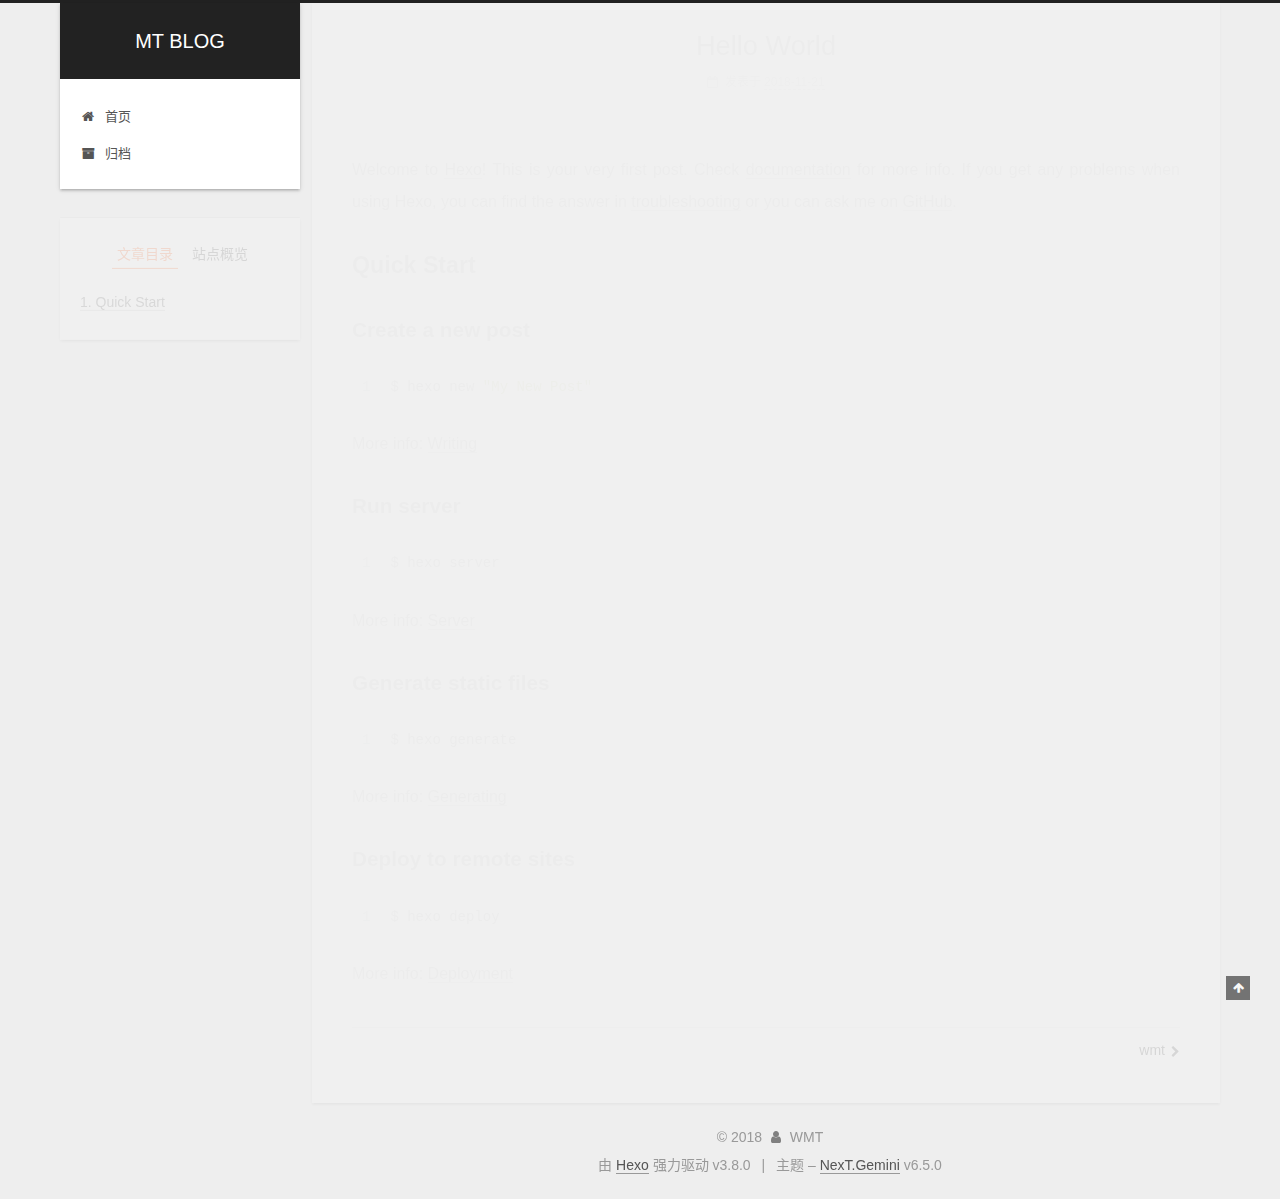
<file: 2018/11/21/hello-world/index.html>
<!DOCTYPE html>












  


<html class="theme-next gemini use-motion" lang="zh-CN">
<head><meta name="generator" content="Hexo 3.8.0">
  <meta charset="UTF-8">
<meta http-equiv="X-UA-Compatible" content="IE=edge">
<meta name="viewport" content="width=device-width, initial-scale=1, maximum-scale=2">
<meta name="theme-color" content="#222">












<meta http-equiv="Cache-Control" content="no-transform">
<meta http-equiv="Cache-Control" content="no-siteapp">






















<link href="/lib/font-awesome/css/font-awesome.min.css?v=4.6.2" rel="stylesheet" type="text/css">

<link href="/css/main.css?v=6.5.0" rel="stylesheet" type="text/css">


  <link rel="apple-touch-icon" sizes="180x180" href="/images/apple-touch-icon-next.png?v=6.5.0">


  <link rel="icon" type="image/png" sizes="32x32" href="/images/favicon-32x32-next.png?v=6.5.0">


  <link rel="icon" type="image/png" sizes="16x16" href="/images/favicon-16x16-next.png?v=6.5.0">


  <link rel="mask-icon" href="/images/logo.svg?v=6.5.0" color="#222">









<script type="text/javascript" id="hexo.configurations">
  var NexT = window.NexT || {};
  var CONFIG = {
    root: '/',
    scheme: 'Gemini',
    version: '6.5.0',
    sidebar: {"position":"left","display":"post","offset":12,"b2t":false,"scrollpercent":false,"onmobile":false},
    fancybox: false,
    fastclick: false,
    lazyload: false,
    tabs: true,
    motion: {"enable":true,"async":false,"transition":{"post_block":"fadeIn","post_header":"slideDownIn","post_body":"slideDownIn","coll_header":"slideLeftIn","sidebar":"slideUpIn"}},
    algolia: {
      applicationID: '',
      apiKey: '',
      indexName: '',
      hits: {"per_page":10},
      labels: {"input_placeholder":"Search for Posts","hits_empty":"We didn't find any results for the search: ${query}","hits_stats":"${hits} results found in ${time} ms"}
    }
  };
</script>


  




  <meta name="description" content="Welcome to Hexo! This is your very first post. Check documentation for more info. If you get any problems when using Hexo, you can find the answer in troubleshooting or you can ask me on GitHub. Quick">
<meta property="og:type" content="article">
<meta property="og:title" content="Hello World">
<meta property="og:url" content="http://yoursite.com/2018/11/21/hello-world/index.html">
<meta property="og:site_name" content="MT BLOG">
<meta property="og:description" content="Welcome to Hexo! This is your very first post. Check documentation for more info. If you get any problems when using Hexo, you can find the answer in troubleshooting or you can ask me on GitHub. Quick">
<meta property="og:locale" content="zh-CN">
<meta property="og:updated_time" content="2018-11-21T06:38:58.164Z">
<meta name="twitter:card" content="summary">
<meta name="twitter:title" content="Hello World">
<meta name="twitter:description" content="Welcome to Hexo! This is your very first post. Check documentation for more info. If you get any problems when using Hexo, you can find the answer in troubleshooting or you can ask me on GitHub. Quick">






  <link rel="canonical" href="http://yoursite.com/2018/11/21/hello-world/">



<script type="text/javascript" id="page.configurations">
  CONFIG.page = {
    sidebar: "",
  };
</script>

  <title>Hello World | MT BLOG</title>
  











  <noscript>
  <style type="text/css">
    .use-motion .motion-element,
    .use-motion .brand,
    .use-motion .menu-item,
    .sidebar-inner,
    .use-motion .post-block,
    .use-motion .pagination,
    .use-motion .comments,
    .use-motion .post-header,
    .use-motion .post-body,
    .use-motion .collection-title { opacity: initial; }

    .use-motion .logo,
    .use-motion .site-title,
    .use-motion .site-subtitle {
      opacity: initial;
      top: initial;
    }

    .use-motion {
      .logo-line-before i { left: initial; }
      .logo-line-after i { right: initial; }
    }
  </style>
</noscript>

</head>

<body itemscope="" itemtype="http://schema.org/WebPage" lang="zh-CN">

  
  
    
  

  <div class="container sidebar-position-left page-post-detail">
    <div class="headband"></div>

    <header id="header" class="header" itemscope="" itemtype="http://schema.org/WPHeader">
      <div class="header-inner"><div class="site-brand-wrapper">
  <div class="site-meta ">
    

    <div class="custom-logo-site-title">
      <a href="/" class="brand" rel="start">
        <span class="logo-line-before"><i></i></span>
        <span class="site-title">MT BLOG</span>
        <span class="logo-line-after"><i></i></span>
      </a>
    </div>
    
  </div>

  <div class="site-nav-toggle">
    <button aria-label="切换导航栏">
      <span class="btn-bar"></span>
      <span class="btn-bar"></span>
      <span class="btn-bar"></span>
    </button>
  </div>
</div>



<nav class="site-nav">
  
    <ul id="menu" class="menu">
      
        
        
        
          
          <li class="menu-item menu-item-home">

    
    
    
      
    

    

    <a href="/" rel="section"><i class="menu-item-icon fa fa-fw fa-home"></i> <br>首页</a>

  </li>
        
        
        
          
          <li class="menu-item menu-item-archives">

    
    
    
      
    

    

    <a href="/archives/" rel="section"><i class="menu-item-icon fa fa-fw fa-archive"></i> <br>归档</a>

  </li>

      
      
    </ul>
  

  

  
</nav>



  



</div>
    </header>

    


    <main id="main" class="main">
      <div class="main-inner">
        <div class="content-wrap">
          
            

          
          <div id="content" class="content">
            

  <div id="posts" class="posts-expand">
    

  

  
  
  

  

  <article class="post post-type-normal" itemscope="" itemtype="http://schema.org/Article">
  
  
  
  <div class="post-block">
    <link itemprop="mainEntityOfPage" href="http://yoursite.com/2018/11/21/hello-world/">

    <span hidden itemprop="author" itemscope="" itemtype="http://schema.org/Person">
      <meta itemprop="name" content="WMT">
      <meta itemprop="description" content="">
      <meta itemprop="image" content="/images/avatar.gif">
    </span>

    <span hidden itemprop="publisher" itemscope="" itemtype="http://schema.org/Organization">
      <meta itemprop="name" content="MT BLOG">
    </span>

    
      <header class="post-header">

        
        
          <h1 class="post-title" itemprop="name headline">Hello World
              
            
          </h1>
        

        <div class="post-meta">
          <span class="post-time">

            
            
            

            
              <span class="post-meta-item-icon">
                <i class="fa fa-calendar-o"></i>
              </span>
              
                <span class="post-meta-item-text">发表于</span>
              

              
                
              

              <time title="创建时间：2018-11-21 14:38:58" itemprop="dateCreated datePublished" datetime="2018-11-21T14:38:58+08:00">2018-11-21</time>
            

            
          </span>

          

          
            
          

          
          

          

          

          

        </div>
      </header>
    

    
    
    
    <div class="post-body" itemprop="articleBody">

      
      

      
        <p>Welcome to <a href="https://hexo.io/" target="_blank" rel="noopener">Hexo</a>! This is your very first post. Check <a href="https://hexo.io/docs/" target="_blank" rel="noopener">documentation</a> for more info. If you get any problems when using Hexo, you can find the answer in <a href="https://hexo.io/docs/troubleshooting.html" target="_blank" rel="noopener">troubleshooting</a> or you can ask me on <a href="https://github.com/hexojs/hexo/issues" target="_blank" rel="noopener">GitHub</a>.</p>
<h2 id="Quick-Start"><a href="#Quick-Start" class="headerlink" title="Quick Start"></a>Quick Start</h2><h3 id="Create-a-new-post"><a href="#Create-a-new-post" class="headerlink" title="Create a new post"></a>Create a new post</h3><figure class="highlight bash"><table><tr><td class="gutter"><pre><span class="line">1</span><br></pre></td><td class="code"><pre><span class="line">$ hexo new <span class="string">"My New Post"</span></span><br></pre></td></tr></table></figure>
<p>More info: <a href="https://hexo.io/docs/writing.html" target="_blank" rel="noopener">Writing</a></p>
<h3 id="Run-server"><a href="#Run-server" class="headerlink" title="Run server"></a>Run server</h3><figure class="highlight bash"><table><tr><td class="gutter"><pre><span class="line">1</span><br></pre></td><td class="code"><pre><span class="line">$ hexo server</span><br></pre></td></tr></table></figure>
<p>More info: <a href="https://hexo.io/docs/server.html" target="_blank" rel="noopener">Server</a></p>
<h3 id="Generate-static-files"><a href="#Generate-static-files" class="headerlink" title="Generate static files"></a>Generate static files</h3><figure class="highlight bash"><table><tr><td class="gutter"><pre><span class="line">1</span><br></pre></td><td class="code"><pre><span class="line">$ hexo generate</span><br></pre></td></tr></table></figure>
<p>More info: <a href="https://hexo.io/docs/generating.html" target="_blank" rel="noopener">Generating</a></p>
<h3 id="Deploy-to-remote-sites"><a href="#Deploy-to-remote-sites" class="headerlink" title="Deploy to remote sites"></a>Deploy to remote sites</h3><figure class="highlight bash"><table><tr><td class="gutter"><pre><span class="line">1</span><br></pre></td><td class="code"><pre><span class="line">$ hexo deploy</span><br></pre></td></tr></table></figure>
<p>More info: <a href="https://hexo.io/docs/deployment.html" target="_blank" rel="noopener">Deployment</a></p>

      
    </div>

    

    
    
    

    

    
       
    
    

    

    <footer class="post-footer">
      

      
      
      

      
        <div class="post-nav">
          <div class="post-nav-next post-nav-item">
            
          </div>

          <span class="post-nav-divider"></span>

          <div class="post-nav-prev post-nav-item">
            
              <a href="/2018/11/21/wmt/" rel="prev" title="wmt">
                wmt <i class="fa fa-chevron-right"></i>
              </a>
            
          </div>
        </div>
      

      
      
    </footer>
  </div>
  
  
  
  </article>


  </div>


          </div>
          

  



        </div>
        
          
  
  <div class="sidebar-toggle">
    <div class="sidebar-toggle-line-wrap">
      <span class="sidebar-toggle-line sidebar-toggle-line-first"></span>
      <span class="sidebar-toggle-line sidebar-toggle-line-middle"></span>
      <span class="sidebar-toggle-line sidebar-toggle-line-last"></span>
    </div>
  </div>

  <aside id="sidebar" class="sidebar">
    
    <div class="sidebar-inner">

      

      
        <ul class="sidebar-nav motion-element">
          <li class="sidebar-nav-toc sidebar-nav-active" data-target="post-toc-wrap">
            文章目录
          </li>
          <li class="sidebar-nav-overview" data-target="site-overview-wrap">
            站点概览
          </li>
        </ul>
      

      <section class="site-overview-wrap sidebar-panel">
        <div class="site-overview">
          <div class="site-author motion-element" itemprop="author" itemscope="" itemtype="http://schema.org/Person">
            
              <p class="site-author-name" itemprop="name">WMT</p>
              <p class="site-description motion-element" itemprop="description"></p>
          </div>

          
            <nav class="site-state motion-element">
              
                <div class="site-state-item site-state-posts">
                
                  <a href="/archives/">
                
                    <span class="site-state-item-count">2</span>
                    <span class="site-state-item-name">日志</span>
                  </a>
                </div>
              

              

              
            </nav>
          

          

          

          

          
          

          
            
          
          

        </div>
      </section>

      
      <!--noindex-->
        <section class="post-toc-wrap motion-element sidebar-panel sidebar-panel-active">
          <div class="post-toc">

            
              
            

            
              <div class="post-toc-content"><ol class="nav"><li class="nav-item nav-level-2"><a class="nav-link" href="#Quick-Start"><span class="nav-number">1.</span> <span class="nav-text">Quick Start</span></a><ol class="nav-child"><li class="nav-item nav-level-3"><a class="nav-link" href="#Create-a-new-post"><span class="nav-number">1.1.</span> <span class="nav-text">Create a new post</span></a></li><li class="nav-item nav-level-3"><a class="nav-link" href="#Run-server"><span class="nav-number">1.2.</span> <span class="nav-text">Run server</span></a></li><li class="nav-item nav-level-3"><a class="nav-link" href="#Generate-static-files"><span class="nav-number">1.3.</span> <span class="nav-text">Generate static files</span></a></li><li class="nav-item nav-level-3"><a class="nav-link" href="#Deploy-to-remote-sites"><span class="nav-number">1.4.</span> <span class="nav-text">Deploy to remote sites</span></a></li></ol></li></ol></div>
            

          </div>
        </section>
      <!--/noindex-->
      

      

    </div>
  </aside>


        
      </div>
    </main>

    <footer id="footer" class="footer">
      <div class="footer-inner">
        <div class="copyright">&copy; <span itemprop="copyrightYear">2018</span>
  <span class="with-love" id="animate">
    <i class="fa fa-user"></i>
  </span>
  <span class="author" itemprop="copyrightHolder">WMT</span>

  

  
</div>


  <div class="powered-by">由 <a href="https://hexo.io" class="theme-link" rel="noopener" target="_blank">Hexo</a> 强力驱动 v3.8.0</div>



  <span class="post-meta-divider">|</span>



  <div class="theme-info">主题 – <a href="https://theme-next.org" class="theme-link" rel="noopener" target="_blank">NexT.Gemini</a> v6.5.0</div>




        








        
      </div>
    </footer>

    
      <div class="back-to-top">
        <i class="fa fa-arrow-up"></i>
        
      </div>
    

    
	
    

    
  </div>

  

<script type="text/javascript">
  if (Object.prototype.toString.call(window.Promise) !== '[object Function]') {
    window.Promise = null;
  }
</script>


























  
  
    <script type="text/javascript" src="/lib/jquery/index.js?v=2.1.3"></script>
  

  
  
    <script type="text/javascript" src="/lib/velocity/velocity.min.js?v=1.2.1"></script>
  

  
  
    <script type="text/javascript" src="/lib/velocity/velocity.ui.min.js?v=1.2.1"></script>
  


  


  <script type="text/javascript" src="/js/src/utils.js?v=6.5.0"></script>

  <script type="text/javascript" src="/js/src/motion.js?v=6.5.0"></script>



  
  


  <script type="text/javascript" src="/js/src/affix.js?v=6.5.0"></script>

  <script type="text/javascript" src="/js/src/schemes/pisces.js?v=6.5.0"></script>



  
  <script type="text/javascript" src="/js/src/scrollspy.js?v=6.5.0"></script>
<script type="text/javascript" src="/js/src/post-details.js?v=6.5.0"></script>



  


  <script type="text/javascript" src="/js/src/bootstrap.js?v=6.5.0"></script>



  



  










  





  

  

  

  

  

  
  

  

  

  

  

  

  

</body>
</html>
</file>
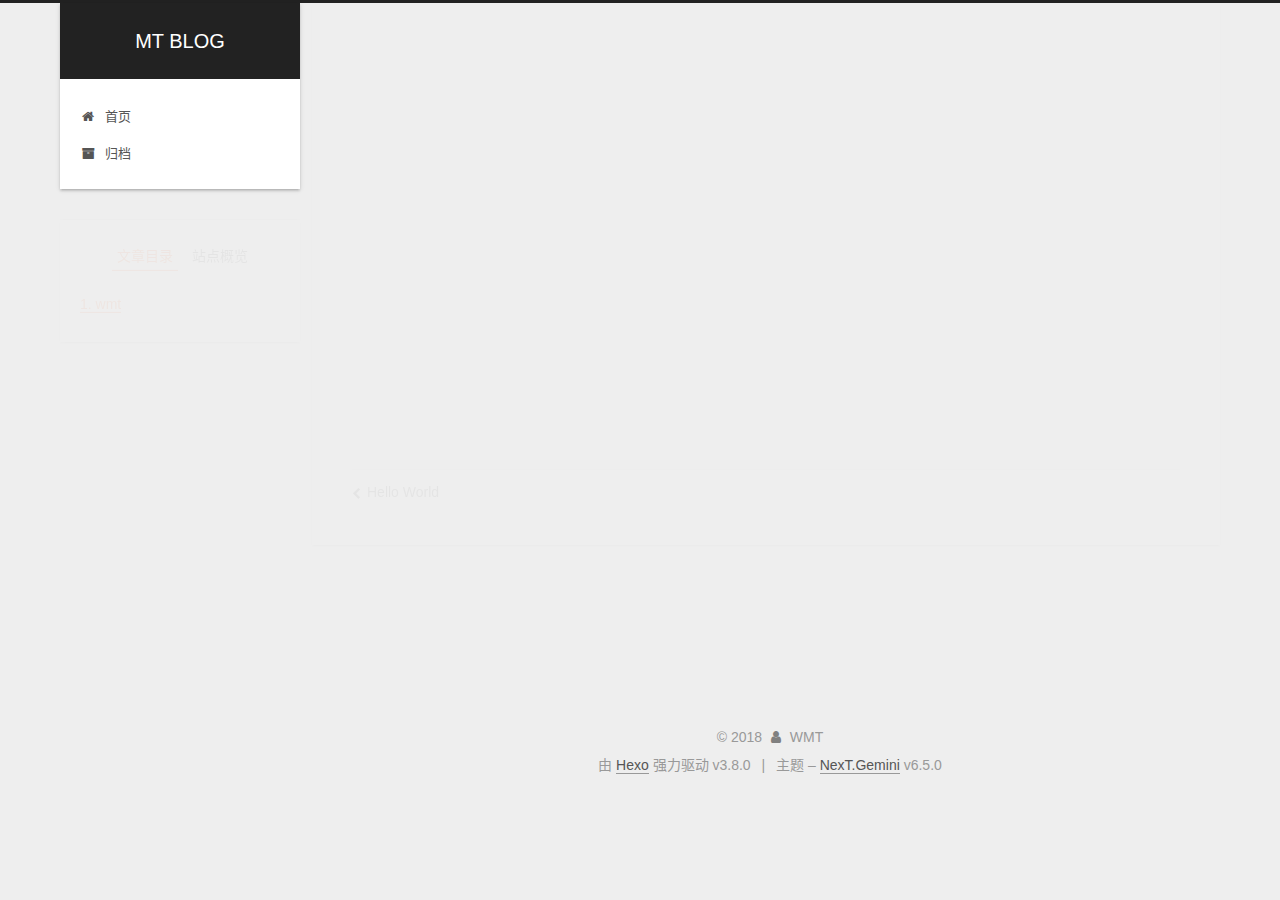
<file: 2018/11/21/wmt/index.html>
<!DOCTYPE html>












  


<html class="theme-next gemini use-motion" lang="zh-CN">
<head><meta name="generator" content="Hexo 3.8.0">
  <meta charset="UTF-8">
<meta http-equiv="X-UA-Compatible" content="IE=edge">
<meta name="viewport" content="width=device-width, initial-scale=1, maximum-scale=2">
<meta name="theme-color" content="#222">












<meta http-equiv="Cache-Control" content="no-transform">
<meta http-equiv="Cache-Control" content="no-siteapp">






















<link href="/lib/font-awesome/css/font-awesome.min.css?v=4.6.2" rel="stylesheet" type="text/css">

<link href="/css/main.css?v=6.5.0" rel="stylesheet" type="text/css">


  <link rel="apple-touch-icon" sizes="180x180" href="/images/apple-touch-icon-next.png?v=6.5.0">


  <link rel="icon" type="image/png" sizes="32x32" href="/images/favicon-32x32-next.png?v=6.5.0">


  <link rel="icon" type="image/png" sizes="16x16" href="/images/favicon-16x16-next.png?v=6.5.0">


  <link rel="mask-icon" href="/images/logo.svg?v=6.5.0" color="#222">









<script type="text/javascript" id="hexo.configurations">
  var NexT = window.NexT || {};
  var CONFIG = {
    root: '/',
    scheme: 'Gemini',
    version: '6.5.0',
    sidebar: {"position":"left","display":"post","offset":12,"b2t":false,"scrollpercent":false,"onmobile":false},
    fancybox: false,
    fastclick: false,
    lazyload: false,
    tabs: true,
    motion: {"enable":true,"async":false,"transition":{"post_block":"fadeIn","post_header":"slideDownIn","post_body":"slideDownIn","coll_header":"slideLeftIn","sidebar":"slideUpIn"}},
    algolia: {
      applicationID: '',
      apiKey: '',
      indexName: '',
      hits: {"per_page":10},
      labels: {"input_placeholder":"Search for Posts","hits_empty":"We didn't find any results for the search: ${query}","hits_stats":"${hits} results found in ${time} ms"}
    }
  };
</script>


  




  <meta name="description" content="wmt wmtwmt  djkfdlkf   dfdfdfsdaf      fdf">
<meta property="og:type" content="article">
<meta property="og:title" content="wmt">
<meta property="og:url" content="http://yoursite.com/2018/11/21/wmt/index.html">
<meta property="og:site_name" content="MT BLOG">
<meta property="og:description" content="wmt wmtwmt  djkfdlkf   dfdfdfsdaf      fdf">
<meta property="og:locale" content="zh-CN">
<meta property="og:updated_time" content="2018-11-21T06:48:29.480Z">
<meta name="twitter:card" content="summary">
<meta name="twitter:title" content="wmt">
<meta name="twitter:description" content="wmt wmtwmt  djkfdlkf   dfdfdfsdaf      fdf">






  <link rel="canonical" href="http://yoursite.com/2018/11/21/wmt/">



<script type="text/javascript" id="page.configurations">
  CONFIG.page = {
    sidebar: "",
  };
</script>

  <title>wmt | MT BLOG</title>
  











  <noscript>
  <style type="text/css">
    .use-motion .motion-element,
    .use-motion .brand,
    .use-motion .menu-item,
    .sidebar-inner,
    .use-motion .post-block,
    .use-motion .pagination,
    .use-motion .comments,
    .use-motion .post-header,
    .use-motion .post-body,
    .use-motion .collection-title { opacity: initial; }

    .use-motion .logo,
    .use-motion .site-title,
    .use-motion .site-subtitle {
      opacity: initial;
      top: initial;
    }

    .use-motion {
      .logo-line-before i { left: initial; }
      .logo-line-after i { right: initial; }
    }
  </style>
</noscript>

</head>

<body itemscope="" itemtype="http://schema.org/WebPage" lang="zh-CN">

  
  
    
  

  <div class="container sidebar-position-left page-post-detail">
    <div class="headband"></div>

    <header id="header" class="header" itemscope="" itemtype="http://schema.org/WPHeader">
      <div class="header-inner"><div class="site-brand-wrapper">
  <div class="site-meta ">
    

    <div class="custom-logo-site-title">
      <a href="/" class="brand" rel="start">
        <span class="logo-line-before"><i></i></span>
        <span class="site-title">MT BLOG</span>
        <span class="logo-line-after"><i></i></span>
      </a>
    </div>
    
  </div>

  <div class="site-nav-toggle">
    <button aria-label="切换导航栏">
      <span class="btn-bar"></span>
      <span class="btn-bar"></span>
      <span class="btn-bar"></span>
    </button>
  </div>
</div>



<nav class="site-nav">
  
    <ul id="menu" class="menu">
      
        
        
        
          
          <li class="menu-item menu-item-home">

    
    
    
      
    

    

    <a href="/" rel="section"><i class="menu-item-icon fa fa-fw fa-home"></i> <br>首页</a>

  </li>
        
        
        
          
          <li class="menu-item menu-item-archives">

    
    
    
      
    

    

    <a href="/archives/" rel="section"><i class="menu-item-icon fa fa-fw fa-archive"></i> <br>归档</a>

  </li>

      
      
    </ul>
  

  

  
</nav>



  



</div>
    </header>

    


    <main id="main" class="main">
      <div class="main-inner">
        <div class="content-wrap">
          
            

          
          <div id="content" class="content">
            

  <div id="posts" class="posts-expand">
    

  

  
  
  

  

  <article class="post post-type-normal" itemscope="" itemtype="http://schema.org/Article">
  
  
  
  <div class="post-block">
    <link itemprop="mainEntityOfPage" href="http://yoursite.com/2018/11/21/wmt/">

    <span hidden itemprop="author" itemscope="" itemtype="http://schema.org/Person">
      <meta itemprop="name" content="WMT">
      <meta itemprop="description" content="">
      <meta itemprop="image" content="/images/avatar.gif">
    </span>

    <span hidden itemprop="publisher" itemscope="" itemtype="http://schema.org/Organization">
      <meta itemprop="name" content="MT BLOG">
    </span>

    
      <header class="post-header">

        
        
          <h1 class="post-title" itemprop="name headline">wmt
              
            
          </h1>
        

        <div class="post-meta">
          <span class="post-time">

            
            
            

            
              <span class="post-meta-item-icon">
                <i class="fa fa-calendar-o"></i>
              </span>
              
                <span class="post-meta-item-text">发表于</span>
              

              
                
              

              <time title="创建时间：2018-11-21 14:41:43 / 修改时间：14:48:29" itemprop="dateCreated datePublished" datetime="2018-11-21T14:41:43+08:00">2018-11-21</time>
            

            
              

              
            
          </span>

          

          
            
          

          
          

          

          

          

        </div>
      </header>
    

    
    
    
    <div class="post-body" itemprop="articleBody">

      
      

      
        <h3 id="wmt"><a href="#wmt" class="headerlink" title="wmt"></a>wmt</h3><ul>
<li><p>wmt<br><code>wmt</code></p>
</li>
<li><p>djkfdlkf</p>
<ul>
<li><blockquote>
<p>dfdfdfsdaf</p>
</blockquote>
</li>
</ul>
</li>
</ul>
<p><strong>fdf</strong></p>

      
    </div>

    

    
    
    

    

    
       
    
    

    

    <footer class="post-footer">
      

      
      
      

      
        <div class="post-nav">
          <div class="post-nav-next post-nav-item">
            
              <a href="/2018/11/21/hello-world/" rel="next" title="Hello World">
                <i class="fa fa-chevron-left"></i> Hello World
              </a>
            
          </div>

          <span class="post-nav-divider"></span>

          <div class="post-nav-prev post-nav-item">
            
          </div>
        </div>
      

      
      
    </footer>
  </div>
  
  
  
  </article>


  </div>


          </div>
          

  



        </div>
        
          
  
  <div class="sidebar-toggle">
    <div class="sidebar-toggle-line-wrap">
      <span class="sidebar-toggle-line sidebar-toggle-line-first"></span>
      <span class="sidebar-toggle-line sidebar-toggle-line-middle"></span>
      <span class="sidebar-toggle-line sidebar-toggle-line-last"></span>
    </div>
  </div>

  <aside id="sidebar" class="sidebar">
    
    <div class="sidebar-inner">

      

      
        <ul class="sidebar-nav motion-element">
          <li class="sidebar-nav-toc sidebar-nav-active" data-target="post-toc-wrap">
            文章目录
          </li>
          <li class="sidebar-nav-overview" data-target="site-overview-wrap">
            站点概览
          </li>
        </ul>
      

      <section class="site-overview-wrap sidebar-panel">
        <div class="site-overview">
          <div class="site-author motion-element" itemprop="author" itemscope="" itemtype="http://schema.org/Person">
            
              <p class="site-author-name" itemprop="name">WMT</p>
              <p class="site-description motion-element" itemprop="description"></p>
          </div>

          
            <nav class="site-state motion-element">
              
                <div class="site-state-item site-state-posts">
                
                  <a href="/archives/">
                
                    <span class="site-state-item-count">2</span>
                    <span class="site-state-item-name">日志</span>
                  </a>
                </div>
              

              

              
            </nav>
          

          

          

          

          
          

          
            
          
          

        </div>
      </section>

      
      <!--noindex-->
        <section class="post-toc-wrap motion-element sidebar-panel sidebar-panel-active">
          <div class="post-toc">

            
              
            

            
              <div class="post-toc-content"><ol class="nav"><li class="nav-item nav-level-3"><a class="nav-link" href="#wmt"><span class="nav-number">1.</span> <span class="nav-text">wmt</span></a></li></ol></div>
            

          </div>
        </section>
      <!--/noindex-->
      

      

    </div>
  </aside>


        
      </div>
    </main>

    <footer id="footer" class="footer">
      <div class="footer-inner">
        <div class="copyright">&copy; <span itemprop="copyrightYear">2018</span>
  <span class="with-love" id="animate">
    <i class="fa fa-user"></i>
  </span>
  <span class="author" itemprop="copyrightHolder">WMT</span>

  

  
</div>


  <div class="powered-by">由 <a href="https://hexo.io" class="theme-link" rel="noopener" target="_blank">Hexo</a> 强力驱动 v3.8.0</div>



  <span class="post-meta-divider">|</span>



  <div class="theme-info">主题 – <a href="https://theme-next.org" class="theme-link" rel="noopener" target="_blank">NexT.Gemini</a> v6.5.0</div>




        








        
      </div>
    </footer>

    
      <div class="back-to-top">
        <i class="fa fa-arrow-up"></i>
        
      </div>
    

    
	
    

    
  </div>

  

<script type="text/javascript">
  if (Object.prototype.toString.call(window.Promise) !== '[object Function]') {
    window.Promise = null;
  }
</script>


























  
  
    <script type="text/javascript" src="/lib/jquery/index.js?v=2.1.3"></script>
  

  
  
    <script type="text/javascript" src="/lib/velocity/velocity.min.js?v=1.2.1"></script>
  

  
  
    <script type="text/javascript" src="/lib/velocity/velocity.ui.min.js?v=1.2.1"></script>
  


  


  <script type="text/javascript" src="/js/src/utils.js?v=6.5.0"></script>

  <script type="text/javascript" src="/js/src/motion.js?v=6.5.0"></script>



  
  


  <script type="text/javascript" src="/js/src/affix.js?v=6.5.0"></script>

  <script type="text/javascript" src="/js/src/schemes/pisces.js?v=6.5.0"></script>



  
  <script type="text/javascript" src="/js/src/scrollspy.js?v=6.5.0"></script>
<script type="text/javascript" src="/js/src/post-details.js?v=6.5.0"></script>



  


  <script type="text/javascript" src="/js/src/bootstrap.js?v=6.5.0"></script>



  



  










  





  

  

  

  

  

  
  

  

  

  

  

  

  

</body>
</html>
</file>
<file: css/main.css>
/* normalize.css v3.0.2 | MIT License | git.io/normalize */
html {
  font-family: sans-serif; /* 1 */
  -ms-text-size-adjust: 100%; /* 2 */
  -webkit-text-size-adjust: 100%; /* 2 */
}
body {
  margin: 0;
}
article,
aside,
details,
figcaption,
figure,
footer,
header,
hgroup,
main,
menu,
nav,
section,
summary {
  display: block;
}
audio,
canvas,
progress,
video {
  display: inline-block; /* 1 */
  vertical-align: baseline; /* 2 */
}
audio:not([controls]) {
  display: none;
  height: 0;
}
[hidden],
template {
  display: none;
}
a {
  background-color: transparent;
}
a:active,
a:hover {
  outline: 0;
}
abbr[title] {
  border-bottom: 1px dotted;
}
b,
strong {
  font-weight: bold;
}
dfn {
  font-style: italic;
}
h1 {
  font-size: 2em;
  margin: 0.67em 0;
}
mark {
  background: #ff0;
  color: #000;
}
small {
  font-size: 80%;
}
sub,
sup {
  font-size: 75%;
  line-height: 0;
  position: relative;
  vertical-align: baseline;
}
sup {
  top: -0.5em;
}
sub {
  bottom: -0.25em;
}
img {
  border: 0;
}
svg:not(:root) {
  overflow: hidden;
}
figure {
  margin: 1em 40px;
}
hr {
  -moz-box-sizing: content-box;
  box-sizing: content-box;
  height: 0;
}
pre {
  overflow: auto;
}
code,
kbd,
pre,
samp {
  font-family: monospace, monospace;
  font-size: 1em;
}
button,
input,
optgroup,
select,
textarea {
  color: inherit; /* 1 */
  font: inherit; /* 2 */
  margin: 0; /* 3 */
}
button {
  overflow: visible;
}
button,
select {
  text-transform: none;
}
button,
html input[type="button"],
input[type="reset"],
input[type="submit"] {
  -webkit-appearance: button; /* 2 */
  cursor: pointer; /* 3 */
}
button[disabled],
html input[disabled] {
  cursor: default;
}
button::-moz-focus-inner,
input::-moz-focus-inner {
  border: 0;
  padding: 0;
}
input {
  line-height: normal;
}
input[type="checkbox"],
input[type="radio"] {
  box-sizing: border-box; /* 1 */
  padding: 0; /* 2 */
}
input[type="number"]::-webkit-inner-spin-button,
input[type="number"]::-webkit-outer-spin-button {
  height: auto;
}
input[type="search"] {
  -webkit-appearance: textfield; /* 1 */
  -moz-box-sizing: content-box;
  -webkit-box-sizing: content-box; /* 2 */
  box-sizing: content-box;
}
input[type="search"]::-webkit-search-cancel-button,
input[type="search"]::-webkit-search-decoration {
  -webkit-appearance: none;
}
fieldset {
  border: 1px solid #c0c0c0;
  margin: 0 2px;
  padding: 0.35em 0.625em 0.75em;
}
legend {
  border: 0; /* 1 */
  padding: 0; /* 2 */
}
textarea {
  overflow: auto;
}
optgroup {
  font-weight: bold;
}
table {
  border-collapse: collapse;
  border-spacing: 0;
}
td,
th {
  padding: 0;
}
::selection {
  background: #262a30;
  color: #fff;
}
body {
  position: relative;
  font-family: 'Lato', "PingFang SC", "Microsoft YaHei", sans-serif;
  font-size: 14px;
  line-height: 2;
  color: #555;
  background: #eee;
}
@media (max-width: 767px) {
  body {
    padding-right: 0 !important;
  }
}
@media (min-width: 768px) and (max-width: 991px) {
  body {
    padding-right: 0 !important;
  }
}
@media (min-width: 1200px) {
  body {
    font-size: 16px;
  }
}
h1,
h2,
h3,
h4,
h5,
h6 {
  margin: 0;
  padding: 0;
  font-weight: bold;
  line-height: 1.5;
  font-family: 'Lato', "PingFang SC", "Microsoft YaHei", sans-serif;
}
h1,
h2,
h3,
h4,
h5,
h6 {
  margin: 20px 0 15px;
}
h1 {
  font-size: 22px;
}
@media (max-width: 767px) {
  h1 {
    font-size: 18px;
  }
}
h2 {
  font-size: 20px;
}
@media (max-width: 767px) {
  h2 {
    font-size: 16px;
  }
}
h3 {
  font-size: 18px;
}
@media (max-width: 767px) {
  h3 {
    font-size: 14px;
  }
}
h4 {
  font-size: 16px;
}
@media (max-width: 767px) {
  h4 {
    font-size: 12px;
  }
}
h5 {
  font-size: 14px;
}
@media (max-width: 767px) {
  h5 {
    font-size: 10px;
  }
}
h6 {
  font-size: 12px;
}
@media (max-width: 767px) {
  h6 {
    font-size: 8px;
  }
}
p {
  margin: 0 0 20px 0;
}
a,
span.exturl {
  overflow-wrap: break-word;
  word-wrap: break-word;
  background-color: transparent;
  color: #555;
  text-decoration: none;
  outline: none;
  border-bottom: 1px solid #999;
  cursor: pointer;
}
a:hover,
span.exturl:hover {
  color: #222;
  border-bottom-color: #222;
}
blockquote {
  margin: 0;
  padding: 0;
}
img {
  display: block;
  margin: auto;
  max-width: 100%;
  height: auto;
}
hr {
  margin: 40px 0;
  height: 3px;
  border: none;
  background-color: #ddd;
  background-image: repeating-linear-gradient(-45deg, #fff, #fff 4px, transparent 4px, transparent 8px);
}
blockquote {
  padding: 0 15px;
  color: #666;
  border-left: 4px solid #ddd;
}
blockquote cite::before {
  content: "-";
  padding: 0 5px;
}
dt {
  font-weight: 700;
}
dd {
  margin: 0;
  padding: 0;
}
kbd {
  border: 1px solid #ccc;
  border-radius: 0.2em;
  box-shadow: 0.1em 0.1em 0.2em rgba(0,0,0,0.1);
  background-color: #f9f9f9;
  font-family: inherit;
  background-image: -webkit-linear-gradient(top, #eee, #fff, #eee);
  padding: 0.1em 0.3em;
  white-space: nowrap;
}
.text-left {
  text-align: left;
}
.text-center {
  text-align: center;
}
.text-right {
  text-align: right;
}
.text-justify {
  text-align: justify;
}
.text-nowrap {
  white-space: nowrap;
}
.text-lowercase {
  text-transform: lowercase;
}
.text-uppercase {
  text-transform: uppercase;
}
.text-capitalize {
  text-transform: capitalize;
}
.center-block {
  display: block;
  margin-left: auto;
  margin-right: auto;
}
.clearfix:before,
.clearfix:after {
  content: " ";
  display: table;
}
.clearfix:after {
  clear: both;
}
.pullquote {
  width: 45%;
}
.pullquote.left {
  float: left;
  margin-left: 5px;
  margin-right: 10px;
}
.pullquote.right {
  float: right;
  margin-left: 10px;
  margin-right: 5px;
}
.affix.affix.affix {
  position: fixed;
}
.translation {
  margin-top: -20px;
  font-size: 14px;
  color: #999;
}
.scrollbar-measure {
  width: 100px;
  height: 100px;
  overflow: scroll;
  position: absolute;
  top: -9999px;
}
.use-motion .motion-element {
  opacity: 0;
}
table {
  margin: 20px 0;
  width: 100%;
  border-collapse: collapse;
  border-spacing: 0;
  border: 1px solid #ddd;
  font-size: 14px;
  word-break: break-all;
}
table>tbody>tr:nth-of-type(odd) {
  background-color: #f9f9f9;
}
table>tbody>tr:hover {
  background-color: #f5f5f5;
}
caption,
th,
td {
  padding: 8px;
  text-align: left;
  vertical-align: middle;
  font-weight: normal;
}
th,
td {
  border-bottom: 3px solid #ddd;
  border-right: 1px solid #eee;
}
th {
  padding-bottom: 10px;
  font-weight: 700;
}
td {
  border-bottom-width: 1px;
}
html,
body {
  height: 100%;
}
.container {
  position: relative;
  min-height: 100%;
}
.header-inner {
  margin: 0 auto;
  padding: 100px 0 70px;
  width: calc(100% - 20px);
}
@media (min-width: 1200px) {
  .container .header-inner {
    width: 1160px;
  }
}
@media (min-width: 1600px) {
  .container .header-inner {
    width: 73%;
  }
}
.main {
  padding-bottom: 150px;
}
.main-inner {
  margin: 0 auto;
  width: calc(100% - 20px);
}
@media (min-width: 1200px) {
  .container .main-inner {
    width: 1160px;
  }
}
@media (min-width: 1600px) {
  .container .main-inner {
    width: 73%;
  }
}
.footer {
  position: absolute;
  left: 0;
  bottom: 0;
  width: 100%;
  min-height: 50px;
}
.footer-inner {
  box-sizing: border-box;
  margin: 20px auto;
  width: calc(100% - 20px);
}
@media (min-width: 1200px) {
  .container .footer-inner {
    width: 1160px;
  }
}
@media (min-width: 1600px) {
  .container .footer-inner {
    width: 73%;
  }
}
pre,
.highlight {
  overflow: auto;
  margin: 20px 0;
  padding: 0;
  font-size: 14px;
  color: #4d4d4c;
  background: #f7f7f7;
  line-height: 1.6;
}
pre,
code {
  font-family: consolas, Menlo, "PingFang SC", "Microsoft YaHei", monospace;
}
code {
  overflow-wrap: break-word;
  word-wrap: break-word;
  padding: 2px 4px;
  color: #555;
  background: #eee;
  border-radius: 3px;
  font-size: 14px;
}
pre {
  padding: 10px;
}
pre code {
  padding: 0;
  color: #4d4d4c;
  background: none;
  text-shadow: none;
}
.highlight {
  border-radius: 1px;
}
.highlight pre {
  border: none;
  margin: 0;
  padding: 10px 0;
}
.highlight table {
  margin: 0;
  width: auto;
  border: none;
}
.highlight td {
  border: none;
  padding: 0;
}
.highlight figcaption {
  font-size: 1em;
  color: #4d4d4c;
  line-height: 1em;
  margin-bottom: 1em;
  margin: 0em;
  padding: 0.5em;
  background: #eee;
  border-bottom: 1px solid #e9e9e9;
}
.highlight figcaption:before,
.highlight figcaption:after {
  content: " ";
  display: table;
}
.highlight figcaption:after {
  clear: both;
}
.highlight figcaption a {
  float: right;
  color: #4d4d4c;
}
.highlight figcaption a:hover {
  border-bottom-color: #4d4d4c;
}
.highlight .gutter pre {
  padding-left: 10px;
  padding-right: 10px;
  color: #869194;
  text-align: right;
  background-color: #eff2f3;
}
.highlight .code pre {
  width: 100%;
  padding-left: 10px;
  padding-right: 10px;
  background-color: #f7f7f7;
}
.highlight .line {
  height: 20px;
}
.gutter {
  -webkit-user-select: none;
  -moz-user-select: none;
  -ms-user-select: none;
  user-select: none;
}
.gist table {
  width: auto;
}
.gist table td {
  border: none;
}
pre .deletion {
  background: #fdd;
}
pre .addition {
  background: #dfd;
}
pre .meta {
  color: #8959a8;
}
pre .comment {
  color: #8e908c;
}
pre .variable,
pre .attribute,
pre .tag,
pre .regexp,
pre .ruby .constant,
pre .xml .tag .title,
pre .xml .pi,
pre .xml .doctype,
pre .html .doctype,
pre .css .id,
pre .css .class,
pre .css .pseudo {
  color: #c82829;
}
pre .number,
pre .preprocessor,
pre .built_in,
pre .literal,
pre .params,
pre .constant,
pre .command {
  color: #f5871f;
}
pre .ruby .class .title,
pre .css .rules .attribute,
pre .string,
pre .value,
pre .inheritance,
pre .header,
pre .ruby .symbol,
pre .xml .cdata,
pre .special,
pre .number,
pre .formula {
  color: #718c00;
}
pre .title,
pre .css .hexcolor {
  color: #3e999f;
}
pre .function,
pre .python .decorator,
pre .python .title,
pre .ruby .function .title,
pre .ruby .title .keyword,
pre .perl .sub,
pre .javascript .title,
pre .coffeescript .title {
  color: #4271ae;
}
pre .keyword,
pre .javascript .function {
  color: #8959a8;
}
.posts-expand .post-body img.full-image {
  border: none;
}
.blockquote-center,
.page-home .post-type-quote blockquote,
.page-post-detail .post-type-quote blockquote {
  position: relative;
  margin: 40px 0;
  padding: 0;
  border-left: none;
  text-align: center;
}
.blockquote-center::before,
.page-home .post-type-quote blockquote::before,
.page-post-detail .post-type-quote blockquote::before,
.blockquote-center::after,
.page-home .post-type-quote blockquote::after,
.page-post-detail .post-type-quote blockquote::after {
  position: absolute;
  content: ' ';
  display: block;
  width: 100%;
  height: 24px;
  opacity: 0.2;
  background-repeat: no-repeat;
  background-position: 0 -6px;
  background-size: 22px 22px;
}
.blockquote-center::before,
.page-home .post-type-quote blockquote::before,
.page-post-detail .post-type-quote blockquote::before {
  top: -20px;
  background-image: url("../images/quote-l.svg");
  border-top: 1px solid #ccc;
}
.blockquote-center::after,
.page-home .post-type-quote blockquote::after,
.page-post-detail .post-type-quote blockquote::after {
  bottom: -20px;
  background-image: url("../images/quote-r.svg");
  border-bottom: 1px solid #ccc;
  background-position: 100% 8px;
}
.blockquote-center p,
.page-home .post-type-quote blockquote p,
.page-post-detail .post-type-quote blockquote p,
.blockquote-center div,
.page-home .post-type-quote blockquote div,
.page-post-detail .post-type-quote blockquote div {
  text-align: center;
}
.post .post-body .group-picture img {
  box-sizing: border-box;
  padding: 0 3px;
  border: none;
}
.post .group-picture-row {
  overflow: hidden;
  margin-top: 6px;
}
.post .group-picture-row:first-child {
  margin-top: 0;
}
.post .group-picture-column {
  float: left;
}
.page-post-detail .post-body .group-picture-column {
  float: none;
  margin-top: 10px;
  width: auto !important;
}
.page-post-detail .post-body .group-picture-column img {
  margin: 0 auto;
}
.page-archive .group-picture-container {
  overflow: hidden;
}
.page-archive .group-picture-row {
  float: left;
}
.page-archive .group-picture-row:first-child {
  margin-top: 6px;
}
.page-archive .group-picture-column {
  max-width: 150px;
  max-height: 150px;
}
.post-body .note {
  position: relative;
  padding: 15px;
  margin-bottom: 20px;
  border: 1px solid #eee;
  border-left-width: 5px;
  border-radius: 3px;
}
.post-body .note h2,
.post-body .note h3,
.post-body .note h4,
.post-body .note h5,
.post-body .note h6 {
  margin-top: 0;
  margin-bottom: 0;
  border-bottom: initial;
  padding-top: 0 !important;
}
.post-body .note p:first-child,
.post-body .note ul:first-child,
.post-body .note ol:first-child,
.post-body .note table:first-child,
.post-body .note pre:first-child,
.post-body .note blockquote:first-child {
  margin-top: 0;
}
.post-body .note p:last-child,
.post-body .note ul:last-child,
.post-body .note ol:last-child,
.post-body .note table:last-child,
.post-body .note pre:last-child,
.post-body .note blockquote:last-child {
  margin-bottom: 0;
}
.post-body .note.default {
  border-left-color: #777;
}
.post-body .note.default h2,
.post-body .note.default h3,
.post-body .note.default h4,
.post-body .note.default h5,
.post-body .note.default h6 {
  color: #777;
}
.post-body .note.primary {
  border-left-color: #6f42c1;
}
.post-body .note.primary h2,
.post-body .note.primary h3,
.post-body .note.primary h4,
.post-body .note.primary h5,
.post-body .note.primary h6 {
  color: #6f42c1;
}
.post-body .note.info {
  border-left-color: #428bca;
}
.post-body .note.info h2,
.post-body .note.info h3,
.post-body .note.info h4,
.post-body .note.info h5,
.post-body .note.info h6 {
  color: #428bca;
}
.post-body .note.success {
  border-left-color: #5cb85c;
}
.post-body .note.success h2,
.post-body .note.success h3,
.post-body .note.success h4,
.post-body .note.success h5,
.post-body .note.success h6 {
  color: #5cb85c;
}
.post-body .note.warning {
  border-left-color: #f0ad4e;
}
.post-body .note.warning h2,
.post-body .note.warning h3,
.post-body .note.warning h4,
.post-body .note.warning h5,
.post-body .note.warning h6 {
  color: #f0ad4e;
}
.post-body .note.danger {
  border-left-color: #d9534f;
}
.post-body .note.danger h2,
.post-body .note.danger h3,
.post-body .note.danger h4,
.post-body .note.danger h5,
.post-body .note.danger h6 {
  color: #d9534f;
}
.post-body .label {
  display: inline;
  padding: 0 2px;
  white-space: nowrap;
}
.post-body .label.default {
  background-color: #f0f0f0;
}
.post-body .label.primary {
  background-color: #efe6f7;
}
.post-body .label.info {
  background-color: #e5f2f8;
}
.post-body .label.success {
  background-color: #e7f4e9;
}
.post-body .label.warning {
  background-color: #fcf6e1;
}
.post-body .label.danger {
  background-color: #fae8eb;
}
.post-body .tabs {
  position: relative;
  display: block;
  margin-bottom: 20px;
  padding-top: 10px;
}
.post-body .tabs ul.nav-tabs {
  margin: 0;
  padding: 0;
  display: flex;
  margin-bottom: -1px;
}
@media (max-width: 413px) {
  .post-body .tabs ul.nav-tabs {
    display: block;
    margin-bottom: 5px;
  }
}
.post-body .tabs ul.nav-tabs li.tab {
  list-style-type: none !important;
  margin: 0 0.25em 0 0;
  border-top: 3px solid transparent;
  border-left: 1px solid transparent;
  border-right: 1px solid transparent;
}
@media (max-width: 413px) {
  .post-body .tabs ul.nav-tabs li.tab {
    margin: initial;
    border-top: 1px solid transparent;
    border-left: 3px solid transparent;
    border-right: 1px solid transparent;
    border-bottom: 1px solid transparent;
  }
}
.post-body .tabs ul.nav-tabs li.tab a {
  outline: 0;
  border-bottom: initial;
  display: block;
  line-height: 1.8em;
  padding: 0.25em 0.75em;
  transition-duration: 0.2s;
  transition-timing-function: ease-out;
  transition-delay: 0s;
}
.post-body .tabs ul.nav-tabs li.tab a i {
  width: 1.285714285714286em;
}
.post-body .tabs ul.nav-tabs li.tab.active {
  border-top: 3px solid #fc6423;
  border-left: 1px solid #ddd;
  border-right: 1px solid #ddd;
  background-color: #fff;
}
@media (max-width: 413px) {
  .post-body .tabs ul.nav-tabs li.tab.active {
    border-top: 1px solid #ddd;
    border-left: 3px solid #fc6423;
    border-right: 1px solid #ddd;
    border-bottom: 1px solid #ddd;
  }
}
.post-body .tabs ul.nav-tabs li.tab.active a {
  cursor: default;
  color: #555;
}
.post-body .tabs .tab-content {
  background-color: #fff;
}
.post-body .tabs .tab-content .tab-pane {
  border: 1px solid #ddd;
  padding: 20px 20px 0 20px;
}
.post-body .tabs .tab-content .tab-pane:not(.active) {
  display: none !important;
}
.post-body .tabs .tab-content .tab-pane.active {
  display: block !important;
}
.btn {
  display: inline-block;
  padding: 0 20px;
  font-size: 14px;
  color: #555;
  background: #fff;
  border: 2px solid #555;
  text-decoration: none;
  border-radius: 2px;
  transition-property: background-color;
  transition-duration: 0.2s;
  transition-timing-function: ease-in-out;
  transition-delay: 0s;
  line-height: 2;
}
.btn:hover {
  border-color: #222;
  color: #fff;
  background: #222;
}
.btn +.btn {
  margin: 0 0 8px 8px;
}
.btn .fa-fw {
  width: 1.285714285714286em;
  text-align: left;
}
.btn-bar {
  display: block;
  width: 22px;
  height: 2px;
  background: #555;
  border-radius: 1px;
}
.btn-bar+.btn-bar {
  margin-top: 4px;
}
.pagination {
  margin: 120px 0 40px;
  text-align: center;
  border-top: 1px solid #eee;
}
.page-number-basic,
.pagination .prev,
.pagination .next,
.pagination .page-number,
.pagination .space {
  display: inline-block;
  position: relative;
  top: -1px;
  margin: 0 10px;
  padding: 0 11px;
}
@media (max-width: 767px) {
  .page-number-basic,
  .pagination .prev,
  .pagination .next,
  .pagination .page-number,
  .pagination .space {
    margin: 0 5px;
  }
}
.pagination .prev,
.pagination .next,
.pagination .page-number {
  border-bottom: 0;
  border-top: 1px solid #eee;
  transition-property: border-color;
  transition-duration: 0.2s;
  transition-timing-function: ease-in-out;
  transition-delay: 0s;
}
.pagination .prev:hover,
.pagination .next:hover,
.pagination .page-number:hover {
  border-top-color: #222;
}
.pagination .space {
  padding: 0;
  margin: 0;
}
.pagination .prev {
  margin-left: 0;
}
.pagination .next {
  margin-right: 0;
}
.pagination .page-number.current {
  color: #fff;
  background: #ccc;
  border-top-color: #ccc;
}
@media (max-width: 767px) {
  .pagination {
    border-top: none;
  }
  .pagination .prev,
  .pagination .next,
  .pagination .page-number {
    margin-bottom: 10px;
    border-top: 0;
    border-bottom: 1px solid #eee;
    padding: 0 10px;
  }
  .pagination .prev:hover,
  .pagination .next:hover,
  .pagination .page-number:hover {
    border-bottom-color: #222;
  }
}
.comments {
  margin: 60px 20px 0;
}
.tag-cloud {
  text-align: center;
}
.tag-cloud a {
  display: inline-block;
  margin: 10px;
}
.back-to-top {
  box-sizing: border-box;
  position: fixed;
  bottom: -100px;
  right: 30px;
  z-index: 1050;
  padding: 0 6px;
  width: 24px;
  background: #222;
  font-size: 12px;
  opacity: 0.6;
  color: #fff;
  cursor: pointer;
  text-align: center;
  -webkit-transform: translateZ(0);
  transition-property: bottom;
  transition-duration: 0.2s;
  transition-timing-function: ease-in-out;
  transition-delay: 0s;
}
@media (min-width: 768px) and (max-width: 991px) {
  .back-to-top {
    display: none !important;
  }
}
@media (max-width: 767px) {
  .back-to-top {
    display: none !important;
  }
}
.back-to-top.back-to-top-on {
  bottom: 30px;
}
.header {
  background: transparent;
}
.header-inner {
  position: relative;
}
.headband {
  height: 3px;
  background: #222;
}
.site-meta {
  margin: 0;
  text-align: center;
}
@media (max-width: 767px) {
  .site-meta {
    text-align: center;
  }
}
.brand {
  position: relative;
  display: inline-block;
  padding: 0 40px;
  color: #fff;
  background: #222;
  border-bottom: none;
}
.brand:hover {
  color: #fff;
}
.logo {
  display: inline-block;
  margin-right: 5px;
  line-height: 36px;
  vertical-align: top;
}
.site-title {
  display: inline-block;
  vertical-align: top;
  line-height: 36px;
  font-size: 20px;
  font-weight: normal;
  font-family: 'Lato', "PingFang SC", "Microsoft YaHei", sans-serif;
}
.site-subtitle {
  margin-top: 10px;
  font-size: 13px;
  color: #ddd;
}
.use-motion .brand {
  opacity: 0;
}
.use-motion .logo,
.use-motion .site-title,
.use-motion .site-subtitle {
  opacity: 0;
  position: relative;
  top: -10px;
}
.site-nav-toggle {
  display: none;
  position: absolute;
  top: 10px;
  left: 10px;
}
@media (max-width: 767px) {
  .site-nav-toggle {
    display: block;
  }
}
.site-nav-toggle button {
  margin-top: 2px;
  padding: 9px 10px;
  background: transparent;
  border: none;
}
@media (max-width: 767px) {
  .site-nav {
    display: none;
    margin: 0 -10px;
    padding: 0 10px;
    clear: both;
    border-top: 1px solid #ddd;
  }
}
@media (min-width: 768px) and (max-width: 991px) {
  .site-nav {
    display: block !important;
  }
}
@media (min-width: 992px) {
  .site-nav {
    display: block !important;
  }
}
.menu {
  margin-top: 20px;
  padding-left: 0;
  text-align: center;
}
.menu .menu-item {
  display: inline-block;
  margin: 0 10px;
  list-style: none;
}
@media screen and (max-width: 767px) {
  .menu .menu-item {
    margin-top: 10px;
  }
}
.menu .menu-item a,
.menu .menu-item span.exturl {
  display: block;
  font-size: 13px;
  line-height: inherit;
  border-bottom: 1px solid transparent;
  transition-property: border-color;
  transition-duration: 0.2s;
  transition-timing-function: ease-in-out;
  transition-delay: 0s;
}
.menu .menu-item a:hover,
.menu .menu-item span.exturl:hover {
  border-bottom-color: #222;
}
.menu .menu-item .fa {
  margin-right: 5px;
}
.use-motion .menu-item {
  opacity: 0;
}
.post-body {
  overflow-wrap: break-word;
  word-wrap: break-word;
  font-family: 'Lato', "PingFang SC", "Microsoft YaHei", sans-serif;
}
.post-body .exturl .fa {
  font-size: 14px;
  margin-left: 4px;
}
.post-body .fancybox img {
  display: block !important;
  margin: 0 auto;
  cursor: pointer;
  cursor: zoom-in;
  cursor: -webkit-zoom-in;
}
.post-body .image-caption,
.post-body .figure .caption {
  margin: -20px auto 15px;
  text-align: center;
  font-size: 14px;
  color: #999;
  font-weight: bold;
  line-height: 1;
}
.post-sticky-flag {
  display: inline-block;
  font-size: 16px;
  -ms-transform: rotate(30deg);
  -webkit-transform: rotate(30deg);
  -moz-transform: rotate(30deg);
  -ms-transform: rotate(30deg);
  -o-transform: rotate(30deg);
  transform: rotate(30deg);
}
.use-motion .post-block,
.use-motion .pagination,
.use-motion .comments {
  opacity: 0;
}
.use-motion .post-header {
  opacity: 0;
}
.use-motion .post-body {
  opacity: 0;
}
.use-motion .collection-title {
  opacity: 0;
}
.posts-expand {
  padding-top: 40px;
}
@media (max-width: 767px) {
  .posts-expand {
    margin: 0 20px;
  }
  .post-body pre .gutter pre {
    padding-right: 10px;
  }
  .post-body .highlight {
    margin-left: 0px;
    margin-right: 0px;
    padding: 0;
  }
  .post-body .highlight .gutter pre {
    padding-right: 10px;
  }
}
@media (min-width: 992px) {
  .posts-expand .post-body {
    text-align: justify;
  }
}
.posts-expand .post-body h2,
.posts-expand .post-body h3,
.posts-expand .post-body h4,
.posts-expand .post-body h5,
.posts-expand .post-body h6 {
  padding-top: 10px;
}
.posts-expand .post-body h2 .header-anchor,
.posts-expand .post-body h3 .header-anchor,
.posts-expand .post-body h4 .header-anchor,
.posts-expand .post-body h5 .header-anchor,
.posts-expand .post-body h6 .header-anchor {
  float: right;
  margin-left: 10px;
  color: #ccc;
  border-bottom-style: none;
  visibility: hidden;
}
.posts-expand .post-body h2 .header-anchor:hover,
.posts-expand .post-body h3 .header-anchor:hover,
.posts-expand .post-body h4 .header-anchor:hover,
.posts-expand .post-body h5 .header-anchor:hover,
.posts-expand .post-body h6 .header-anchor:hover {
  color: inherit;
}
.posts-expand .post-body h2:hover .header-anchor,
.posts-expand .post-body h3:hover .header-anchor,
.posts-expand .post-body h4:hover .header-anchor,
.posts-expand .post-body h5:hover .header-anchor,
.posts-expand .post-body h6:hover .header-anchor {
  visibility: visible;
}
.posts-expand .post-body ul li {
  list-style: circle;
}
.posts-expand .post-body img {
  box-sizing: border-box;
  margin: auto;
  padding: 3px;
  border: 1px solid #ddd;
}
.posts-expand .post-body .fancybox img {
  margin: 0 auto 25px;
}
.posts-expand .post-body img {
  margin: 0 auto 25px;
}
@media (max-width: 767px) {
  .posts-collapse {
    margin: 0 20px;
  }
  .posts-collapse .post-title,
  .posts-collapse .post-meta {
    display: block;
    width: auto;
    text-align: left;
  }
}
.posts-collapse {
  position: relative;
  z-index: 1010;
  margin-left: 55px;
}
.posts-collapse::after {
  content: " ";
  position: absolute;
  top: 20px;
  left: 0;
  margin-left: -2px;
  width: 4px;
  height: 100%;
  background: #f5f5f5;
  z-index: -1;
}
@media (max-width: 767px) {
  .posts-collapse {
    margin: 0 20px;
  }
}
.posts-collapse .collection-title {
  position: relative;
  margin: 60px 0;
}
.posts-collapse .collection-title h1,
.posts-collapse .collection-title h2 {
  margin-left: 20px;
}
.posts-collapse .collection-title small {
  color: #bbb;
  margin-left: 5px;
}
.posts-collapse .collection-title::before {
  content: " ";
  position: absolute;
  left: 0;
  top: 50%;
  margin-left: -4px;
  margin-top: -4px;
  width: 8px;
  height: 8px;
  background: #bbb;
  border-radius: 50%;
}
.posts-collapse .post {
  margin: 30px 0;
}
.posts-collapse .post-header {
  position: relative;
  transition-duration: 0.2s;
  transition-timing-function: ease-in-out;
  transition-delay: 0s;
  transition-property: border;
  border-bottom: 1px dashed #ccc;
}
.posts-collapse .post-header::before {
  content: " ";
  position: absolute;
  left: 0;
  top: 12px;
  width: 6px;
  height: 6px;
  margin-left: -4px;
  background: #bbb;
  border-radius: 50%;
  border: 1px solid #fff;
  transition-duration: 0.2s;
  transition-timing-function: ease-in-out;
  transition-delay: 0s;
  transition-property: background;
}
.posts-collapse .post-header:hover {
  border-bottom-color: #666;
}
.posts-collapse .post-header:hover::before {
  background: #222;
}
.posts-collapse .post-meta {
  position: absolute;
  font-size: 12px;
  left: 20px;
  top: 5px;
}
.posts-collapse .post-comments-count {
  display: none;
}
.posts-collapse .post-title {
  margin-left: 60px;
  font-size: 16px;
  font-weight: normal;
  line-height: inherit;
}
.posts-collapse .post-title::after {
  margin-left: 3px;
  opacity: 0.6;
}
.posts-collapse .post-title a,
.posts-collapse .post-title span.exturl {
  color: #666;
  border-bottom: none;
}
.page-home .post-type-quote .post-header,
.page-post-detail .post-type-quote .post-header,
.page-home .post-type-quote .post-tags,
.page-post-detail .post-type-quote .post-tags {
  display: none;
}
.posts-expand .post-title {
  overflow-wrap: break-word;
  word-wrap: break-word;
  text-align: center;
  font-weight: 400;
}
.posts-expand .post-title-link {
  display: inline-block;
  position: relative;
  color: #555;
  border-bottom: none;
  line-height: 1.2;
  vertical-align: top;
}
.posts-expand .post-title-link::before {
  content: "";
  position: absolute;
  width: 100%;
  height: 2px;
  bottom: 0;
  left: 0;
  background-color: #000;
  visibility: hidden;
  -webkit-transform: scaleX(0);
  -moz-transform: scaleX(0);
  -ms-transform: scaleX(0);
  -o-transform: scaleX(0);
  transform: scaleX(0);
  transition-duration: 0.2s;
  transition-timing-function: ease-in-out;
  transition-delay: 0s;
}
.posts-expand .post-title-link:hover::before {
  visibility: visible;
  -webkit-transform: scaleX(1);
  -moz-transform: scaleX(1);
  -ms-transform: scaleX(1);
  -o-transform: scaleX(1);
  transform: scaleX(1);
}
.posts-expand .post-title-link .fa {
  font-size: 20px;
  margin-left: 5px;
}
.posts-expand .post-meta {
  margin: 3px 0 60px 0;
  color: #999;
  font-family: 'Lato', "PingFang SC", "Microsoft YaHei", sans-serif;
  font-size: 12px;
  text-align: center;
}
.posts-expand .post-meta .post-category-list {
  display: inline-block;
  margin: 0;
  padding: 3px;
}
.posts-expand .post-meta .post-category-list-link {
  color: #999;
}
.posts-expand .post-meta .post-description {
  font-size: 14px;
  margin-top: 2px;
}
.posts-expand .post-meta time {
  border-bottom: 1px dashed #999;
  cursor: help;
}
.post-meta-divider {
  margin: 0 0.5em;
}
.post-meta-item-icon {
  margin-right: 3px;
}
@media (min-width: 768px) and (max-width: 991px) {
  .post-meta-item-icon {
    display: inline-block;
  }
}
@media (max-width: 767px) {
  .post-meta-item-icon {
    display: inline-block;
  }
}
@media (min-width: 768px) and (max-width: 991px) {
  .post-meta-item-text {
    display: none;
  }
}
@media (max-width: 767px) {
  .post-meta-item-text {
    display: none;
  }
}
.post-button {
  margin-top: 40px;
}
.posts-expand .post-tags {
  margin-top: 40px;
  text-align: center;
}
.posts-expand .post-tags a {
  display: inline-block;
  margin-right: 10px;
  font-size: 13px;
}
.post-nav {
  display: table;
  margin-top: 15px;
  width: 100%;
  border-top: 1px solid #eee;
}
.post-nav-divider {
  display: table-cell;
  width: 10%;
}
.post-nav-item {
  display: table-cell;
  padding: 10px 0 0 0;
  width: 45%;
  vertical-align: top;
}
.post-nav-item a {
  position: relative;
  display: block;
  line-height: 25px;
  font-size: 14px;
  color: #555;
  border-bottom: none;
}
.post-nav-item a:hover {
  color: #222;
  border-bottom: none;
}
.post-nav-item a:active {
  top: 2px;
}
.post-nav-item .fa {
  position: absolute;
  top: 8px;
  left: 0;
  font-size: 12px;
}
.post-nav-next a {
  padding-left: 15px;
}
.post-nav-prev {
  text-align: right;
}
.post-nav-prev a {
  padding-right: 15px;
}
.post-nav-prev .fa {
  right: 0;
  left: auto;
}
.posts-expand .post-eof {
  display: block;
  margin: 80px auto 60px;
  width: 8%;
  height: 1px;
  background: #ccc;
  text-align: center;
}
.post:last-child .post-eof.post-eof.post-eof {
  display: none;
}
.post-gallery {
  display: table;
  table-layout: fixed;
  width: 100%;
  border-collapse: separate;
}
.post-gallery-row {
  display: table-row;
}
.post-gallery .post-gallery-img {
  display: table-cell;
  text-align: center;
  vertical-align: middle;
  border: none;
}
.post-gallery .post-gallery-img img {
  max-width: 100%;
  max-height: 100%;
  border: none;
}
.fancybox-close,
.fancybox-close:hover {
  border: none;
}
.rtl.post-body p,
.rtl.post-body a,
.rtl.post-body h1,
.rtl.post-body h2,
.rtl.post-body h3,
.rtl.post-body h4,
.rtl.post-body h5,
.rtl.post-body h6,
.rtl.post-body li,
.rtl.post-body ul,
.rtl.post-body ol {
  direction: rtl;
  font-family: UKIJ Ekran;
}
.rtl.post-title {
  font-family: UKIJ Ekran;
}
.sidebar {
  position: fixed;
  right: 0;
  top: 0;
  bottom: 0;
  width: 0;
  z-index: 1040;
  box-shadow: inset 0 2px 6px #000;
  background: #222;
  -webkit-transform: translateZ(0);
}
.sidebar a,
.sidebar .exturl {
  color: #999;
  border-bottom-color: #555;
}
.sidebar a:hover,
.sidebar .exturl:hover {
  color: #eee;
}
@media (min-width: 768px) and (max-width: 991px) {
  .sidebar {
    display: none !important;
  }
}
@media (max-width: 767px) {
  .sidebar {
    display: none !important;
  }
}
.sidebar-inner {
  position: relative;
  padding: 20px 10px;
  color: #999;
  text-align: center;
}
.site-overview-wrap {
  overflow: hidden;
}
.site-overview {
  overflow-y: auto;
  overflow-x: hidden;
}
.sidebar-toggle {
  position: fixed;
  right: 30px;
  bottom: 45px;
  width: 14px;
  height: 14px;
  padding: 5px;
  background: #222;
  line-height: 0;
  z-index: 1050;
  cursor: pointer;
  -webkit-transform: translateZ(0);
}
@media (min-width: 768px) and (max-width: 991px) {
  .sidebar-toggle {
    display: none !important;
  }
}
@media (max-width: 767px) {
  .sidebar-toggle {
    display: none !important;
  }
}
.sidebar-toggle-line {
  position: relative;
  display: inline-block;
  vertical-align: top;
  height: 2px;
  width: 100%;
  background: #fff;
  margin-top: 3px;
}
.sidebar-toggle-line:first-child {
  margin-top: 0;
}
.site-author-image {
  display: block;
  margin: 0 auto;
  padding: 2px;
  max-width: 120px;
  height: auto;
  border: 1px solid #eee;
  opacity: 1;
}
.site-author-name {
  margin: 0;
  text-align: center;
  color: #222;
  font-weight: 600;
}
.site-description {
  margin-top: 0;
  text-align: center;
  font-size: 13px;
  color: #999;
}
.site-state {
  overflow: hidden;
  line-height: 1.4;
  white-space: nowrap;
  text-align: center;
}
.site-state-item {
  display: inline-block;
  padding: 0 15px;
  border-left: 1px solid #eee;
}
.site-state-item:first-child {
  border-left: none;
}
.site-state-item a {
  border-bottom: none;
}
.site-state-item-count {
  display: block;
  text-align: center;
  color: inherit;
  font-weight: 600;
  font-size: 16px;
}
.site-state-item-name {
  font-size: 13px;
  color: #999;
}
.feed-link {
  margin-top: 20px;
}
.feed-link a {
  display: inline-block;
  padding: 0 15px;
  color: #fc6423;
  border: 1px solid #fc6423;
  border-radius: 4px;
}
.feed-link a i {
  color: #fc6423;
  font-size: 14px;
}
.feed-link a:hover {
  color: #fff;
  background: #fc6423;
}
.feed-link a:hover i {
  color: #fff;
}
.links-of-author {
  margin-top: 20px;
}
.links-of-author a,
.links-of-author .exturl {
  display: inline-block;
  vertical-align: middle;
  margin-right: 10px;
  margin-bottom: 10px;
  border-bottom-color: #555;
  font-size: 13px;
}
.links-of-author a:before,
.links-of-author .exturl:before {
  display: inline-block;
  vertical-align: middle;
  margin-right: 3px;
  content: " ";
  width: 4px;
  height: 4px;
  border-radius: 50%;
  background: #da5da3;
}
.links-of-blogroll {
  font-size: 13px;
}
.links-of-blogroll-title {
  margin-top: 20px;
  font-size: 14px;
  font-weight: 600;
}
.links-of-blogroll-list {
  margin: 0;
  padding: 0;
  list-style: none;
}
.links-of-blogroll-item {
  padding: 2px 10px;
}
.links-of-blogroll-item a,
.links-of-blogroll-item span.exturl {
  max-width: 280px;
  box-sizing: border-box;
  display: inline-block;
  overflow: hidden;
  white-space: nowrap;
  text-overflow: ellipsis;
}
.sidebar-nav {
  margin: 0 0 20px;
  padding-left: 0;
}
.sidebar-nav li {
  display: inline-block;
  cursor: pointer;
  border-bottom: 1px solid transparent;
  font-size: 14px;
  color: #555;
}
.sidebar-nav li:hover {
  color: #fc6423;
}
.page-post-detail .sidebar-nav-toc {
  padding: 0 5px;
}
.page-post-detail .sidebar-nav-overview {
  margin-left: 10px;
}
.sidebar-nav .sidebar-nav-active {
  color: #fc6423;
  border-bottom-color: #fc6423;
}
.sidebar-nav .sidebar-nav-active:hover {
  color: #fc6423;
}
.sidebar-panel {
  display: none;
}
.sidebar-panel-active {
  display: block;
}
.post-toc-empty {
  font-size: 14px;
  color: #666;
}
.post-toc-wrap {
  overflow: hidden;
}
.post-toc {
  overflow: auto;
}
.post-toc ol {
  margin: 0;
  padding: 0 2px 5px 10px;
  text-align: left;
  list-style: none;
  font-size: 14px;
}
.post-toc ol > ol {
  padding-left: 0;
}
.post-toc ol a {
  transition-duration: 0.2s;
  transition-timing-function: ease-in-out;
  transition-delay: 0s;
  transition-property: all;
  color: #666;
  border-bottom-color: #ccc;
}
.post-toc ol a:hover {
  color: #000;
  border-bottom-color: #000;
}
.post-toc .nav-item {
  overflow: hidden;
  text-overflow: ellipsis;
  white-space: nowrap;
  line-height: 1.8;
}
.post-toc .nav .nav-child {
  display: none;
}
.post-toc .nav .active > .nav-child {
  display: block;
}
.post-toc .nav .active-current > .nav-child {
  display: block;
}
.post-toc .nav .active-current > .nav-child > .nav-item {
  display: block;
}
.post-toc .nav .active > a {
  color: #fc6423;
  border-bottom-color: #fc6423;
}
.post-toc .nav .active-current > a {
  color: #fc6423;
}
.post-toc .nav .active-current > a:hover {
  color: #fc6423;
}
.footer {
  font-size: 14px;
  color: #999;
}
.footer img {
  border: none;
}
.footer-inner {
  text-align: center;
}
.with-love {
  display: inline-block;
  margin: 0 5px;
  color: #808080;
}
.powered-by,
.theme-info {
  display: inline-block;
}
.cc-license {
  margin-top: 10px;
  text-align: center;
}
.cc-license .cc-opacity {
  opacity: 0.7;
  border-bottom: none;
}
.cc-license .cc-opacity:hover {
  opacity: 0.9;
}
.cc-license img {
  display: inline-block;
}
@-moz-keyframes iconAnimate {
  0%, 100% {
    -webkit-transform: scale(1);
    -moz-transform: scale(1);
    -ms-transform: scale(1);
    -o-transform: scale(1);
    transform: scale(1);
  }
  10%, 30% {
    -webkit-transform: scale(0.9);
    -moz-transform: scale(0.9);
    -ms-transform: scale(0.9);
    -o-transform: scale(0.9);
    transform: scale(0.9);
  }
  20%, 40%, 60%, 80% {
    -webkit-transform: scale(1.1);
    -moz-transform: scale(1.1);
    -ms-transform: scale(1.1);
    -o-transform: scale(1.1);
    transform: scale(1.1);
  }
  50%, 70% {
    -webkit-transform: scale(1.1);
    -moz-transform: scale(1.1);
    -ms-transform: scale(1.1);
    -o-transform: scale(1.1);
    transform: scale(1.1);
  }
}
@-webkit-keyframes iconAnimate {
  0%, 100% {
    -webkit-transform: scale(1);
    -moz-transform: scale(1);
    -ms-transform: scale(1);
    -o-transform: scale(1);
    transform: scale(1);
  }
  10%, 30% {
    -webkit-transform: scale(0.9);
    -moz-transform: scale(0.9);
    -ms-transform: scale(0.9);
    -o-transform: scale(0.9);
    transform: scale(0.9);
  }
  20%, 40%, 60%, 80% {
    -webkit-transform: scale(1.1);
    -moz-transform: scale(1.1);
    -ms-transform: scale(1.1);
    -o-transform: scale(1.1);
    transform: scale(1.1);
  }
  50%, 70% {
    -webkit-transform: scale(1.1);
    -moz-transform: scale(1.1);
    -ms-transform: scale(1.1);
    -o-transform: scale(1.1);
    transform: scale(1.1);
  }
}
@-o-keyframes iconAnimate {
  0%, 100% {
    -webkit-transform: scale(1);
    -moz-transform: scale(1);
    -ms-transform: scale(1);
    -o-transform: scale(1);
    transform: scale(1);
  }
  10%, 30% {
    -webkit-transform: scale(0.9);
    -moz-transform: scale(0.9);
    -ms-transform: scale(0.9);
    -o-transform: scale(0.9);
    transform: scale(0.9);
  }
  20%, 40%, 60%, 80% {
    -webkit-transform: scale(1.1);
    -moz-transform: scale(1.1);
    -ms-transform: scale(1.1);
    -o-transform: scale(1.1);
    transform: scale(1.1);
  }
  50%, 70% {
    -webkit-transform: scale(1.1);
    -moz-transform: scale(1.1);
    -ms-transform: scale(1.1);
    -o-transform: scale(1.1);
    transform: scale(1.1);
  }
}
@keyframes iconAnimate {
  0%, 100% {
    -webkit-transform: scale(1);
    -moz-transform: scale(1);
    -ms-transform: scale(1);
    -o-transform: scale(1);
    transform: scale(1);
  }
  10%, 30% {
    -webkit-transform: scale(0.9);
    -moz-transform: scale(0.9);
    -ms-transform: scale(0.9);
    -o-transform: scale(0.9);
    transform: scale(0.9);
  }
  20%, 40%, 60%, 80% {
    -webkit-transform: scale(1.1);
    -moz-transform: scale(1.1);
    -ms-transform: scale(1.1);
    -o-transform: scale(1.1);
    transform: scale(1.1);
  }
  50%, 70% {
    -webkit-transform: scale(1.1);
    -moz-transform: scale(1.1);
    -ms-transform: scale(1.1);
    -o-transform: scale(1.1);
    transform: scale(1.1);
  }
}
.fa {
  font-family: FontAwesome !important;
}
.local-search-pop-overlay {
  position: fixed;
  width: 100%;
  height: 100%;
  top: 0;
  left: 0;
  z-index: 2080;
  background-color: rgba(0,0,0,0.3);
}
.local-search-popup {
  display: none;
  position: fixed;
  top: 10%;
  left: 50%;
  margin-left: -350px;
  width: 700px;
  height: 80%;
  padding: 0;
  background: #fff;
  color: #333;
  z-index: 9999;
  border-radius: 5px;
}
@media (max-width: 767px) {
  .local-search-popup {
    padding: 0;
    top: 0;
    left: 0;
    margin: 0;
    width: 100%;
    height: 100%;
    border-radius: 0;
  }
}
.local-search-popup ul.search-result-list {
  padding: 0;
  margin: 0 5px;
}
.local-search-popup p.search-result {
  border-bottom: 1px dashed #ccc;
  padding: 5px 0;
}
.local-search-popup a.search-result-title {
  font-weight: bold;
  font-size: 16px;
}
.local-search-popup .search-keyword {
  border-bottom: 1px dashed #f00;
  font-weight: bold;
  color: #f00;
}
.local-search-popup .local-search-header {
  padding: 5px;
  height: 36px;
  background: #f5f5f5;
  border-top-left-radius: 5px;
  border-top-right-radius: 5px;
}
.local-search-popup #local-search-result {
  overflow: auto;
  position: relative;
  padding: 5px 25px;
  height: calc(100% - 55px);
}
.local-search-popup .local-search-input-wrapper {
  display: inline-block;
  width: calc(100% - 90px);
  height: 36px;
  line-height: 36px;
  padding: 0 5px;
}
.local-search-popup .local-search-input-wrapper input {
  padding: 8px 0;
  height: 20px;
  display: block;
  width: 100%;
  outline: none;
  border: none;
  background: transparent;
  vertical-align: middle;
}
.local-search-popup .search-icon,
.local-search-popup .popup-btn-close {
  display: inline-block;
  font-size: 18px;
  color: #999;
  height: 36px;
  width: 18px;
  padding-left: 10px;
  padding-right: 10px;
}
.local-search-popup .search-icon {
  float: left;
}
.local-search-popup .popup-btn-close {
  border-left: 1px solid #eee;
  float: right;
  cursor: pointer;
}
.local-search-popup #no-result {
  position: absolute;
  left: 50%;
  top: 50%;
  -webkit-transform: translate(-50%, -50%);
  -webkit-transform: translate(-50%, -50%);
  -moz-transform: translate(-50%, -50%);
  -ms-transform: translate(-50%, -50%);
  -o-transform: translate(-50%, -50%);
  transform: translate(-50%, -50%);
  color: #ccc;
}
.site-uv,
.site-pv,
.page-pv {
  display: inline-block;
}
.site-uv .busuanzi-value,
.site-pv .busuanzi-value,
.page-pv .busuanzi-value {
  margin: 0 5px;
}
.page-archive .archive-page-counter {
  position: relative;
  top: 3px;
  left: 20px;
}
@media (max-width: 767px) {
  .page-archive .archive-page-counter {
    top: 5px;
  }
}
.page-archive .posts-collapse .archive-move-on {
  position: absolute;
  top: 11px;
  left: 0;
  margin-left: -6px;
  width: 10px;
  height: 10px;
  opacity: 0.5;
  background: #555;
  border: 1px solid #fff;
  border-radius: 50%;
}
.page-archive .fa {
  font-size: 15px;
  margin-left: 5px;
}
.category-all-page .category-all-title {
  text-align: center;
}
.category-all-page .category-all {
  margin-top: 20px;
}
.category-all-page .category-list {
  margin: 0;
  padding: 0;
  list-style: none;
}
.category-all-page .category-list-item {
  margin: 5px 10px;
}
.category-all-page .category-list-count {
  color: #bbb;
}
.category-all-page .category-list-count:before {
  display: inline;
  content: " (";
}
.category-all-page .category-list-count:after {
  display: inline;
  content: ") ";
}
.category-all-page .category-list-child {
  padding-left: 10px;
}
#schedule ul#event-list {
  padding-left: 30px;
}
#schedule ul#event-list hr {
  margin: 20px 0 45px 0 !important;
  background: #222;
}
#schedule ul#event-list hr:after {
  display: inline-block;
  content: 'NOW';
  background: #222;
  color: #fff;
  font-weight: bold;
  text-align: right;
  padding: 0 5px;
}
#schedule ul#event-list li.event {
  margin: 20px 0px;
  background: #f9f9f9;
  padding-left: 10px;
  min-height: 40px;
}
#schedule ul#event-list li.event h2.event-summary {
  margin: 0;
  padding-bottom: 3px;
}
#schedule ul#event-list li.event h2.event-summary:before {
  display: inline-block;
  font-family: FontAwesome;
  font-size: 8px;
  content: '\f111';
  vertical-align: middle;
  margin-right: 25px;
  color: #bbb;
}
#schedule ul#event-list li.event span.event-relative-time {
  display: inline-block;
  font-size: 12px;
  font-weight: 400;
  padding-left: 12px;
  color: #bbb;
}
#schedule ul#event-list li.event span.event-details {
  display: block;
  color: #bbb;
  margin-left: 56px;
  padding-top: 3px;
  padding-bottom: 6px;
  text-indent: -24px;
  line-height: 18px;
}
#schedule ul#event-list li.event span.event-details:before {
  text-indent: 0;
  display: inline-block;
  width: 14px;
  font-family: FontAwesome;
  text-align: center;
  margin-right: 9px;
  color: #bbb;
}
#schedule ul#event-list li.event span.event-details.event-location:before {
  content: '\f041';
}
#schedule ul#event-list li.event span.event-details.event-duration:before {
  content: '\f017';
}
#schedule ul#event-list li.event-past {
  background: #fcfcfc;
  padding: 15px 0 15px 10px;
}
#schedule ul#event-list li.event-past > * {
  opacity: 0.9;
}
#schedule ul#event-list li.event-past h2.event-summary {
  color: #bbb;
}
#schedule ul#event-list li.event-past h2.event-summary:before {
  color: #dfdfdf;
}
#schedule ul#event-list li.event-now {
  background: #222;
  color: #fff;
  padding: 15px 0 15px 10px;
}
#schedule ul#event-list li.event-now h2.event-summary:before {
  -webkit-transform: scale(1.2);
  -moz-transform: scale(1.2);
  -ms-transform: scale(1.2);
  -o-transform: scale(1.2);
  transform: scale(1.2);
  color: #fff;
  animation: dot-flash 1s alternate infinite ease-in-out;
}
#schedule ul#event-list li.event-now * {
  color: #fff !important;
}
#schedule ul#event-list li.event-future {
  background: #222;
  color: #fff;
  padding: 15px 0 15px 10px;
}
#schedule ul#event-list li.event-future h2.event-summary:before {
  -webkit-transform: scale(1.2);
  -moz-transform: scale(1.2);
  -ms-transform: scale(1.2);
  -o-transform: scale(1.2);
  transform: scale(1.2);
  color: #fff;
  animation: dot-flash 1s alternate infinite ease-in-out;
}
#schedule ul#event-list li.event-future * {
  color: #fff !important;
}
@-moz-keyframes dot-flash {
  from {
    opacity: 1;
    -webkit-transform: scale(1.1);
    -moz-transform: scale(1.1);
    -ms-transform: scale(1.1);
    -o-transform: scale(1.1);
    transform: scale(1.1);
  }
  to {
    opacity: 0;
    -webkit-transform: scale(1);
    -moz-transform: scale(1);
    -ms-transform: scale(1);
    -o-transform: scale(1);
    transform: scale(1);
  }
}
@-webkit-keyframes dot-flash {
  from {
    opacity: 1;
    -webkit-transform: scale(1.1);
    -moz-transform: scale(1.1);
    -ms-transform: scale(1.1);
    -o-transform: scale(1.1);
    transform: scale(1.1);
  }
  to {
    opacity: 0;
    -webkit-transform: scale(1);
    -moz-transform: scale(1);
    -ms-transform: scale(1);
    -o-transform: scale(1);
    transform: scale(1);
  }
}
@-o-keyframes dot-flash {
  from {
    opacity: 1;
    -webkit-transform: scale(1.1);
    -moz-transform: scale(1.1);
    -ms-transform: scale(1.1);
    -o-transform: scale(1.1);
    transform: scale(1.1);
  }
  to {
    opacity: 0;
    -webkit-transform: scale(1);
    -moz-transform: scale(1);
    -ms-transform: scale(1);
    -o-transform: scale(1);
    transform: scale(1);
  }
}
@keyframes dot-flash {
  from {
    opacity: 1;
    -webkit-transform: scale(1.1);
    -moz-transform: scale(1.1);
    -ms-transform: scale(1.1);
    -o-transform: scale(1.1);
    transform: scale(1.1);
  }
  to {
    opacity: 0;
    -webkit-transform: scale(1);
    -moz-transform: scale(1);
    -ms-transform: scale(1);
    -o-transform: scale(1);
    transform: scale(1);
  }
}
.page-post-detail .sidebar-toggle-line {
  background: #fc6423;
}
.page-post-detail .comments {
  overflow: hidden;
}
ul.breadcrumb {
  list-style: none;
  margin: 1em 0;
  padding: 0 2em;
  text-align: center;
  font-size: 12px;
}
ul.breadcrumb li {
  display: inline;
}
ul.breadcrumb li+li:before {
  padding: 0.5em;
  font-weight: normal;
  content: "/\00a0";
}
ul.breadcrumb li+li:last-child {
  font-weight: bold;
}
.header {
  position: relative;
  margin: 0 auto;
  width: calc(100% - 20px);
}
@media (min-width: 1200px) {
  .header {
    width: 1160px;
  }
}
@media (min-width: 1600px) {
  .header {
    width: 73%;
  }
}
@media (min-width: 768px) and (max-width: 991px) {
  .header {
    width: auto;
  }
}
@media (max-width: 767px) {
  .header {
    width: auto;
  }
}
.header-inner {
  position: absolute;
  top: 0;
  overflow: hidden;
  padding: 0;
  width: 240px;
  background: #fff;
  box-shadow: 0 2px 2px 0 rgba(0,0,0,0.12), 0 3px 1px -2px rgba(0,0,0,0.06), 0 1px 5px 0 rgba(0,0,0,0.12);
  border-radius: initial;
}
@media (min-width: 1200px) {
  .container .header-inner {
    width: 240px;
  }
}
@media (min-width: 768px) and (max-width: 991px) {
  .header-inner {
    position: relative;
    width: auto;
    border-radius: initial;
  }
}
@media (max-width: 767px) {
  .header-inner {
    position: relative;
    width: auto;
    border-radius: initial;
  }
}
.main:before,
.main:after {
  content: " ";
  display: table;
}
.main:after {
  clear: both;
}
@media (min-width: 768px) and (max-width: 991px) {
  .main {
    padding-bottom: 100px;
  }
}
@media (max-width: 767px) {
  .main {
    padding-bottom: 100px;
  }
}
@media (min-width: 768px) and (max-width: 991px) {
  .container .main-inner {
    width: auto;
  }
}
@media (max-width: 767px) {
  .container .main-inner {
    width: auto;
  }
}
.content-wrap {
  float: right;
  box-sizing: border-box;
  padding: 40px;
  width: calc(100% - 252px);
  background: #fff;
  min-height: 700px;
  box-shadow: 0 2px 2px 0 rgba(0,0,0,0.12), 0 3px 1px -2px rgba(0,0,0,0.06), 0 1px 5px 0 rgba(0,0,0,0.12);
  border-radius: initial;
}
@media (min-width: 768px) and (max-width: 991px) {
  .content-wrap {
    width: 100%;
    padding: 20px;
    border-radius: initial;
  }
}
@media (max-width: 767px) {
  .content-wrap {
    width: 100%;
    padding: 20px;
    min-height: auto;
    border-radius: initial;
  }
}
.sidebar {
  position: static;
  float: left;
  margin-top: 300px;
  width: 240px;
  background: #eee;
  box-shadow: none;
}
@media (min-width: 768px) and (max-width: 991px) {
  .sidebar {
    display: none;
  }
}
@media (max-width: 767px) {
  .sidebar {
    display: none;
  }
}
.sidebar-toggle {
  display: none;
}
.footer-inner {
  padding-left: 260px;
}
@media (min-width: 768px) and (max-width: 991px) {
  .footer-inner {
    width: auto;
    padding-left: 0 !important;
    padding-right: 0 !important;
  }
}
@media (max-width: 767px) {
  .footer-inner {
    width: auto;
    padding-left: 0 !important;
    padding-right: 0 !important;
  }
}
.sidebar-position-right .header-inner {
  right: 0;
}
.sidebar-position-right .content-wrap {
  float: left;
}
.sidebar-position-right .sidebar {
  float: right;
}
.sidebar-position-right .footer-inner {
  padding-left: 0;
  padding-right: 260px;
}
.site-brand-wrapper {
  position: relative;
}
.site-meta {
  padding: 20px 0;
  color: #fff;
  background: #222;
}
@media (min-width: 768px) and (max-width: 991px) {
  .site-meta {
    box-shadow: 0 0 16px rgba(0,0,0,0.5);
  }
}
@media (max-width: 767px) {
  .site-meta {
    box-shadow: 0 0 16px rgba(0,0,0,0.5);
  }
}
.brand {
  padding: 0;
  background: none;
}
.brand:hover {
  color: #fff;
}
.site-subtitle {
  margin: 10px 10px 0;
  font-weight: initial;
}
.site-search form {
  display: none;
}
.site-nav {
  border-top: none;
}
@media (min-width: 768px) and (max-width: 991px) {
  .site-nav {
    display: none !important;
  }
}
@media (min-width: 768px) and (max-width: 991px) {
  .site-nav-on {
    display: block !important;
  }
}
.menu-item-active a,
.menu .menu-item a:hover,
.menu .menu-item span.exturl:hover {
  background: #f9f9f9;
  border-bottom-color: #fff;
}
.menu-item-active a:after,
.menu .menu-item a:hover:after,
.menu .menu-item span.exturl:hover:after {
  content: " ";
  position: absolute;
  top: 50%;
  margin-top: -3px;
  right: 15px;
  width: 6px;
  height: 6px;
  border-radius: 50%;
  background-color: #bbb;
}
.menu .menu-item {
  display: block;
  margin: 0;
}
.menu .menu-item a,
.menu .menu-item span.exturl {
  position: relative;
  box-sizing: border-box;
  padding: 5px 20px;
  text-align: left;
  line-height: inherit;
  transition-property: background-color;
  transition-duration: 0.2s;
  transition-timing-function: ease-in-out;
  transition-delay: 0s;
}
@media (hover: none) {
  .menu .menu-item a:hover,
  .menu .menu-item span.exturl:hover {
    background: none;
  }
}
.menu .menu-item .badge {
  display: inline-block;
  padding: 2px 5px;
  font-weight: 700;
  line-height: 1;
  color: #fff;
  text-align: center;
  white-space: nowrap;
  vertical-align: middle;
  background-color: #ccc;
  border-radius: 10px;
  float: right;
  margin: 0.35em 0 0 0;
  text-shadow: 1px 1px 0px rgba(0,0,0,0.1);
}
.menu .menu-item br {
  display: none;
}
.btn-bar {
  background-color: #fff;
}
.site-nav-toggle {
  left: 20px;
  top: 50%;
  -webkit-transform: translateY(-50%);
  -webkit-transform: translateY(-50%);
  -moz-transform: translateY(-50%);
  -ms-transform: translateY(-50%);
  -o-transform: translateY(-50%);
  transform: translateY(-50%);
}
@media (min-width: 768px) and (max-width: 991px) {
  .site-nav-toggle {
    display: block;
  }
}
.sub-menu {
  margin: 0;
  padding: 6px 0;
  background: #fff !important;
  border-bottom: 1px solid #ddd;
}
.sub-menu .menu-item {
  display: inline-block !important;
}
.sub-menu .menu-item a {
  padding: initial !important;
  margin: 5px 10px;
}
.sub-menu .menu-item a:hover {
  background: initial !important;
  color: #fc6423;
}
.sub-menu .menu-item-active a {
  background: #fff !important;
  color: #fc6423;
  border-bottom-color: #fc6423;
}
.sub-menu .menu-item-active a:hover {
  background: #fff !important;
  border-bottom-color: #fc6423;
}
.sub-menu .menu-item-active a:after {
  content: initial;
}
.use-motion .sidebar .motion-element {
  opacity: 1;
}
.sidebar {
  margin-left: -100%;
  right: auto;
  bottom: auto;
  -webkit-transform: none;
}
.sidebar-inner {
  box-sizing: border-box;
  width: 240px;
  color: #555;
  background: #fff;
  box-shadow: 0 2px 2px 0 rgba(0,0,0,0.12), 0 3px 1px -2px rgba(0,0,0,0.06), 0 1px 5px 0 rgba(0,0,0,0.12), 0 -1px 0.5px 0 rgba(0,0,0,0.09);
  border-radius: initial;
  opacity: 0;
}
.sidebar-inner.affix {
  position: fixed;
  top: 12px;
}
.sidebar-inner.affix-bottom {
  position: absolute;
}
.site-overview {
  text-align: left;
}
.site-author:before,
.site-author:after {
  content: " ";
  display: table;
}
.site-author:after {
  clear: both;
}
.sidebar a,
.sidebar span.exturl {
  color: #555;
}
.sidebar a:hover,
.sidebar span.exturl:hover {
  color: #222;
}
.site-state-item {
  padding: 0 10px;
}
.links-of-author-item a:before,
.links-of-author-item span.exturl:before {
  display: none;
}
.links-of-author-item a,
.links-of-author-item span.exturl {
  border-bottom: none;
  text-decoration: underline;
}
.feed-link {
  border-top: 1px dotted #ccc;
  border-bottom: 1px dotted #ccc;
  text-align: center;
}
.feed-link a {
  display: block;
  color: #fc6423;
  border: none;
}
.feed-link a:hover {
  background: none;
  color: #e34603;
}
.feed-link a:hover i {
  color: #e34603;
}
.links-of-author {
  display: flex;
  flex-wrap: wrap;
  justify-content: center;
}
.links-of-author span.exturl {
  font-size: 13px;
}
.links-of-author-item {
  margin: 5px 0 0;
  width: 50%;
}
.links-of-author-item a,
.links-of-author-item .exturl {
  max-width: 216px;
  box-sizing: border-box;
  display: inline-block;
  margin-right: 0;
  margin-bottom: 0;
  padding: 0 5px;
  overflow: hidden;
  white-space: nowrap;
  text-overflow: ellipsis;
}
.links-of-author-item a,
.links-of-author-item span.exturl {
  display: block;
  text-decoration: none;
}
.links-of-author-item a:hover,
.links-of-author-item span.exturl:hover {
  border-radius: 4px;
  background: #eee;
}
.links-of-author-item .fa {
  margin-right: 2px;
  font-size: 16px;
}
.links-of-author-item .fa-globe {
  font-size: 15px;
}
.links-of-blogroll {
  text-align: center;
  margin-top: 20px;
  padding: 3px 0 0;
  border-top: 1px dotted #ccc;
}
.links-of-blogroll-title {
  margin-top: 0;
}
.links-of-blogroll-item {
  padding: 0;
}
.links-of-blogroll-inline:before,
.links-of-blogroll-inline:after {
  content: " ";
  display: table;
}
.links-of-blogroll-inline:after {
  clear: both;
}
.links-of-blogroll-inline .links-of-blogroll-item {
  margin: 5px 0 0;
  width: 50%;
  display: inline-block;
  width: unset;
}
.links-of-blogroll-inline .links-of-blogroll-item a,
.links-of-blogroll-inline .links-of-blogroll-item .exturl {
  max-width: 216px;
  box-sizing: border-box;
  display: inline-block;
  margin-right: 0;
  margin-bottom: 0;
  padding: 0 5px;
  overflow: hidden;
  white-space: nowrap;
  text-overflow: ellipsis;
}
.content-wrap {
  padding: initial;
  background: initial;
  box-shadow: initial;
  border-radius: initial;
}
.post-block {
  padding: 40px;
  background: #fff;
  box-shadow: 0 2px 2px 0 rgba(0,0,0,0.12), 0 3px 1px -2px rgba(0,0,0,0.06), 0 1px 5px 0 rgba(0,0,0,0.12);
  border-radius: initial;
}
#posts > article + article .post-block {
  margin-top: 12px;
  box-shadow: 0 2px 2px 0 rgba(0,0,0,0.12), 0 3px 1px -2px rgba(0,0,0,0.06), 0 1px 5px 0 rgba(0,0,0,0.12), 0 -1px 0.5px 0 rgba(0,0,0,0.09);
  border-radius: initial;
}
.comments {
  padding: 40px;
  margin: initial;
  margin-top: 12px;
  background: #fff;
  box-shadow: 0 2px 2px 0 rgba(0,0,0,0.12), 0 3px 1px -2px rgba(0,0,0,0.06), 0 1px 5px 0 rgba(0,0,0,0.12), 0 -1px 0.5px 0 rgba(0,0,0,0.09);
  border-radius: initial;
}
.posts-expand {
  padding-top: initial;
}
.post-nav-divider {
  width: 4%;
}
.post-nav-item {
  width: 48%;
}
.post-eof,
.post-spread {
  display: none !important;
}
.pagination {
  margin: 12px 0 0;
  border-top: initial;
  background: #fff;
  box-shadow: 0 2px 2px 0 rgba(0,0,0,0.12), 0 3px 1px -2px rgba(0,0,0,0.06), 0 1px 5px 0 rgba(0,0,0,0.12), 0 -1px 0.5px 0 rgba(0,0,0,0.09);
  border-radius: initial;
  padding: 10px 0 10px;
}
.pagination .prev,
.pagination .next,
.pagination .page-number {
  margin-bottom: initial;
  top: initial;
}
.main {
  padding-bottom: initial;
}
.footer {
  bottom: auto;
}
.sub-menu {
  border-bottom: initial !important;
  box-shadow: 0 2px 2px 0 rgba(0,0,0,0.12), 0 3px 1px -2px rgba(0,0,0,0.06), 0 1px 5px 0 rgba(0,0,0,0.12);
}
.sub-menu+ #content > #posts .post-block {
  box-shadow: 0 2px 2px 0 rgba(0,0,0,0.12), 0 3px 1px -2px rgba(0,0,0,0.06), 0 1px 5px 0 rgba(0,0,0,0.12), 0 -1px 0.5px 0 rgba(0,0,0,0.09);
  margin-top: 12px;
}
@media (min-width: 768px) and (max-width: 991px) {
  .sub-menu+ #content > #posts .post-block {
    margin-top: 10px;
  }
}
@media (max-width: 767px) {
  .sub-menu+ #content > #posts .post-block {
    margin-top: 8px;
  }
}
.post-header h1,
.post-header h2 {
  margin: initial;
}
.posts-expand .post-title-link {
  line-height: inherit;
}
.posts-expand .post-title {
  font-size: 1.7em;
}
.post-body h1 {
  font-size: 1.6em;
  border-bottom: 1px solid #eee;
}
.post-body h2 {
  font-size: 1.45em;
  border-bottom: 1px solid #eee;
}
.post-body h3 {
  font-size: 1.3em;
  border-bottom: 1px dotted #eee;
}
.post-body h4 {
  font-size: 1.2em;
}
.post-body h5 {
  font-size: 1.07em;
}
.post-body h6 {
  font-size: 1.03em;
}
@media (min-width: 768px) and (max-width: 991px) {
  .content-wrap {
    padding: 10px;
  }
  .posts-expand {
    margin: initial;
  }
  .posts-expand .post-button {
    margin-top: 20px;
  }
  .post-block {
    padding: 20px;
    box-shadow: 0 2px 2px 0 rgba(0,0,0,0.12), 0 3px 1px -2px rgba(0,0,0,0.06), 0 1px 5px 0 rgba(0,0,0,0.12), 0 -1px 0.5px 0 rgba(0,0,0,0.09);
    border-radius: initial;
  }
  #posts > article + article .post-block {
    margin-top: 10px;
  }
  .comments {
    margin-top: 10px;
    padding: 10px 20px;
  }
  .pagination {
    margin: 10px 0 0;
  }
}
@media (max-width: 767px) {
  .content-wrap {
    padding: 8px;
  }
  .posts-expand {
    margin: initial;
  }
  .posts-expand .post-button {
    margin-top: 12px;
  }
  .posts-expand img {
    padding: initial !important;
  }
  .post-block {
    padding: 12px;
    min-height: auto;
    box-shadow: 0 2px 2px 0 rgba(0,0,0,0.12), 0 3px 1px -2px rgba(0,0,0,0.06), 0 1px 5px 0 rgba(0,0,0,0.12), 0 -1px 0.5px 0 rgba(0,0,0,0.09);
    border-radius: initial;
  }
  #posts > article + article .post-block {
    margin-top: 8px;
  }
  .comments {
    margin-top: 8px;
    padding: 0 12px;
  }
  .pagination {
    margin: 8px 0 0;
  }
}
</file>
